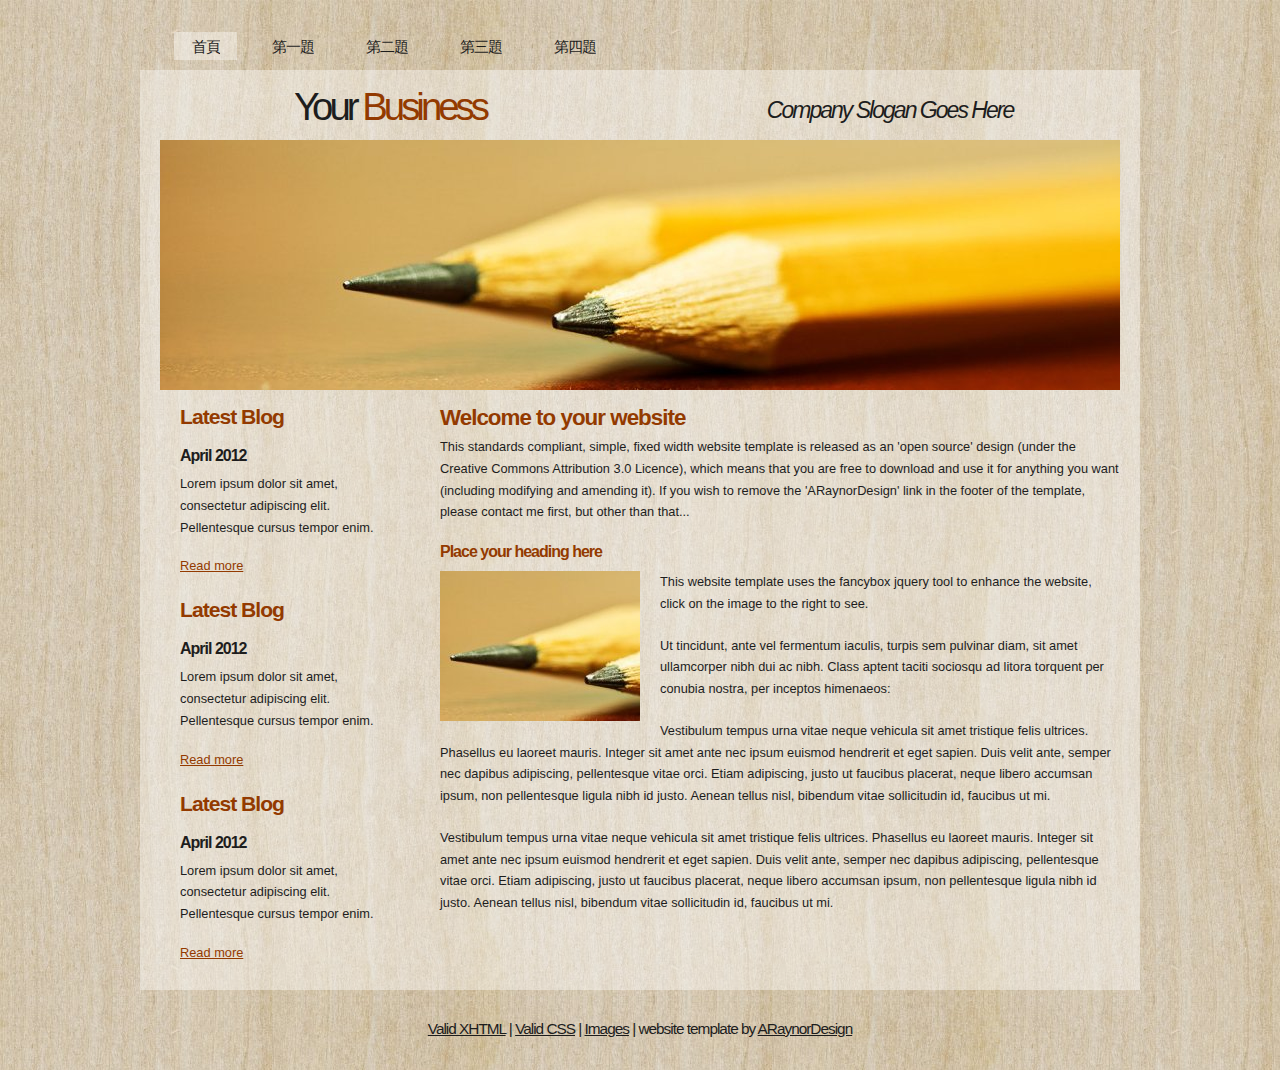
<file: index.html>
<!DOCTYPE html PUBLIC "-//W3C//DTD XHTML 1.1//EN" "http://www.w3.org/TR/xhtml11/DTD/xhtml11.dtd">
<html xmlns="http://www.w3.org/1999/xhtml" xml:lang="en">

<head>
  <title>110570033陳姿惠</title>
  <meta name="description" content="free website template" />
  <meta name="keywords" content="enter your keywords here" />
  <meta http-equiv="content-type" content="text/html; charset=utf-8" />
  <link rel="stylesheet" type="text/css" href="css/style.css" />
  <script type="text/javascript" src="js/jquery.min.js"></script>
  <script type="text/javascript" src="js/jquery.easing.min.js"></script>
  <script type="text/javascript" src="js/jquery.lavalamp.min.js"></script>
  <script type="text/javascript">
    $(function() {
      $("#lava_menu").lavaLamp({
        fx: "backout",
        speed: 700
      });
    });
  </script>
    <script type="text/javascript" src="js/jquery.nivo.slider.pack.js"></script>
    <script type="text/javascript">
    $(window).load(function() {
        $('#slider').nivoSlider();
    });
    </script>

</head>

<body>
  <div id="main">	
	<div id="menubar">
      <ul class="lavaLampWithImage" id="lava_menu">
        <li class="current"><a href="index.html">首頁</a></li>
        <li><a href="a1.html">第一題</a></li>
        <li><a href="a2.html">第二題</a></li>
        <li><a href="a3.html">第三題</a></li>
        <li><a href="a4.html">第四題</a></li>
      </ul>
	</div><!--close menubar-->	    
	<div id="site_content">        	  
	  <div id="header"> 
        <div id="header_name"> 	  
          <h1>Your <span>Business</span></h1>
        </div><!--close header_name-->	
        <div id="header_slogan"> 		
	      <h2>Company Slogan Goes Here</h2>
		 </div><!--close header_slogan-->	
      </div><!--close header-->	
	  <div id="banner_image">
	    <div id="slider-wrapper">        
          <div id="slider" class="nivoSlider">
            <img src="images/slide1.jpg" alt="" />
            <img src="images/slide2.jpg" alt="" />
		  </div>
		</div><!--close slider-wrapper-->
	  </div><!--close banner_image-->			  
      <div id="content">
        <div class="content_item">
          <h1>Welcome to your website</h1>
          <p>This standards compliant, simple, fixed width website template is released as an 'open source' design (under the Creative Commons Attribution 3.0 Licence), which means that you are free to download and use it for anything you want (including modifying and amending it). If you wish to remove the 'ARaynorDesign' link in the footer of the template, please contact me first, but other than that...</p>
          <h3>Place your heading here</h3>
          <div style="width:200px; float:left; padding: 0px 20px 10px 0px;"><img alt="image" src="images/image.jpg" /></div>
          <p>This website template uses the fancybox jquery tool to enhance the website, click on the image to the right to see. </p>
          <p>Ut tincidunt, ante vel fermentum iaculis, turpis sem pulvinar diam, sit amet ullamcorper nibh dui ac nibh. Class aptent taciti sociosqu ad litora torquent per conubia nostra, per inceptos himenaeos:</p>
          <p>Vestibulum tempus urna vitae neque vehicula sit amet tristique felis ultrices. Phasellus eu laoreet mauris. Integer sit amet ante nec ipsum euismod hendrerit et eget sapien. Duis velit ante, semper nec dapibus adipiscing, pellentesque vitae orci. Etiam adipiscing, justo ut faucibus placerat, neque libero accumsan ipsum, non pellentesque ligula nibh id justo. Aenean tellus nisl, bibendum vitae sollicitudin id, faucibus ut mi.</p>
          <p>Vestibulum tempus urna vitae neque vehicula sit amet tristique felis ultrices. Phasellus eu laoreet mauris. Integer sit amet ante nec ipsum euismod hendrerit et eget sapien. Duis velit ante, semper nec dapibus adipiscing, pellentesque vitae orci. Etiam adipiscing, justo ut faucibus placerat, neque libero accumsan ipsum, non pellentesque ligula nibh id justo. Aenean tellus nisl, bibendum vitae sollicitudin id, faucibus ut mi.</p>
		</div><!--close content_item-->	
	      
		<div class="sidebar_container">   		  
		  <div class="sidebar">
            <div class="sidebar_item">
                <h2>Latest Blog</h2>
			    <h4>April 2012</h4>
                <p>Lorem ipsum dolor sit amet, consectetur adipiscing elit. Pellentesque cursus tempor enim.</p>
		          <a href="#">Read more</a>
              </div><!--close sidebar_item--> 
          </div><!--close sidebar-->     		
		  <div class="sidebar">
            <div class="sidebar_item">
              <h2>Latest Blog</h2>
		  	  <h4>April 2012</h4>
              <p>Lorem ipsum dolor sit amet, consectetur adipiscing elit. Pellentesque cursus tempor enim.</p>
		        <a href="#">Read more</a>
            </div><!--close sidebar_item--> 
          </div><!--close sidebar-->  
		  <div class="sidebar">
            <div class="sidebar_item">
              <h2>Latest Blog</h2>
			  <h4>April 2012</h4>
              <p>Lorem ipsum dolor sit amet, consectetur adipiscing elit. Pellentesque cursus tempor enim.</p>
		        <a href="#">Read more</a>
            </div><!--close sidebar_item--> 
          </div><!--close sidebar-->  
        </div><!--close sidebar_container-->	
       <br style="clear:both;" />
      </div><!--close content-->	
    </div><!--close site_content-->	
    <div id="footer">  
	  <div id="footer_content">
        <a href="http://validator.w3.org/check?uri=referer">Valid XHTML</a> | <a href="http://jigsaw.w3.org/css-validator/check/referer">Valid CSS</a> | <a href="http://fotogrph.com/">Images</a> | website template by <a href="http://www.araynordesign.co.uk">ARaynorDesign</a>
      </div><!--close footer_content-->	
    </div><!--close footer-->	
  </div><!--close main-->	
</body>
</html>
</file>
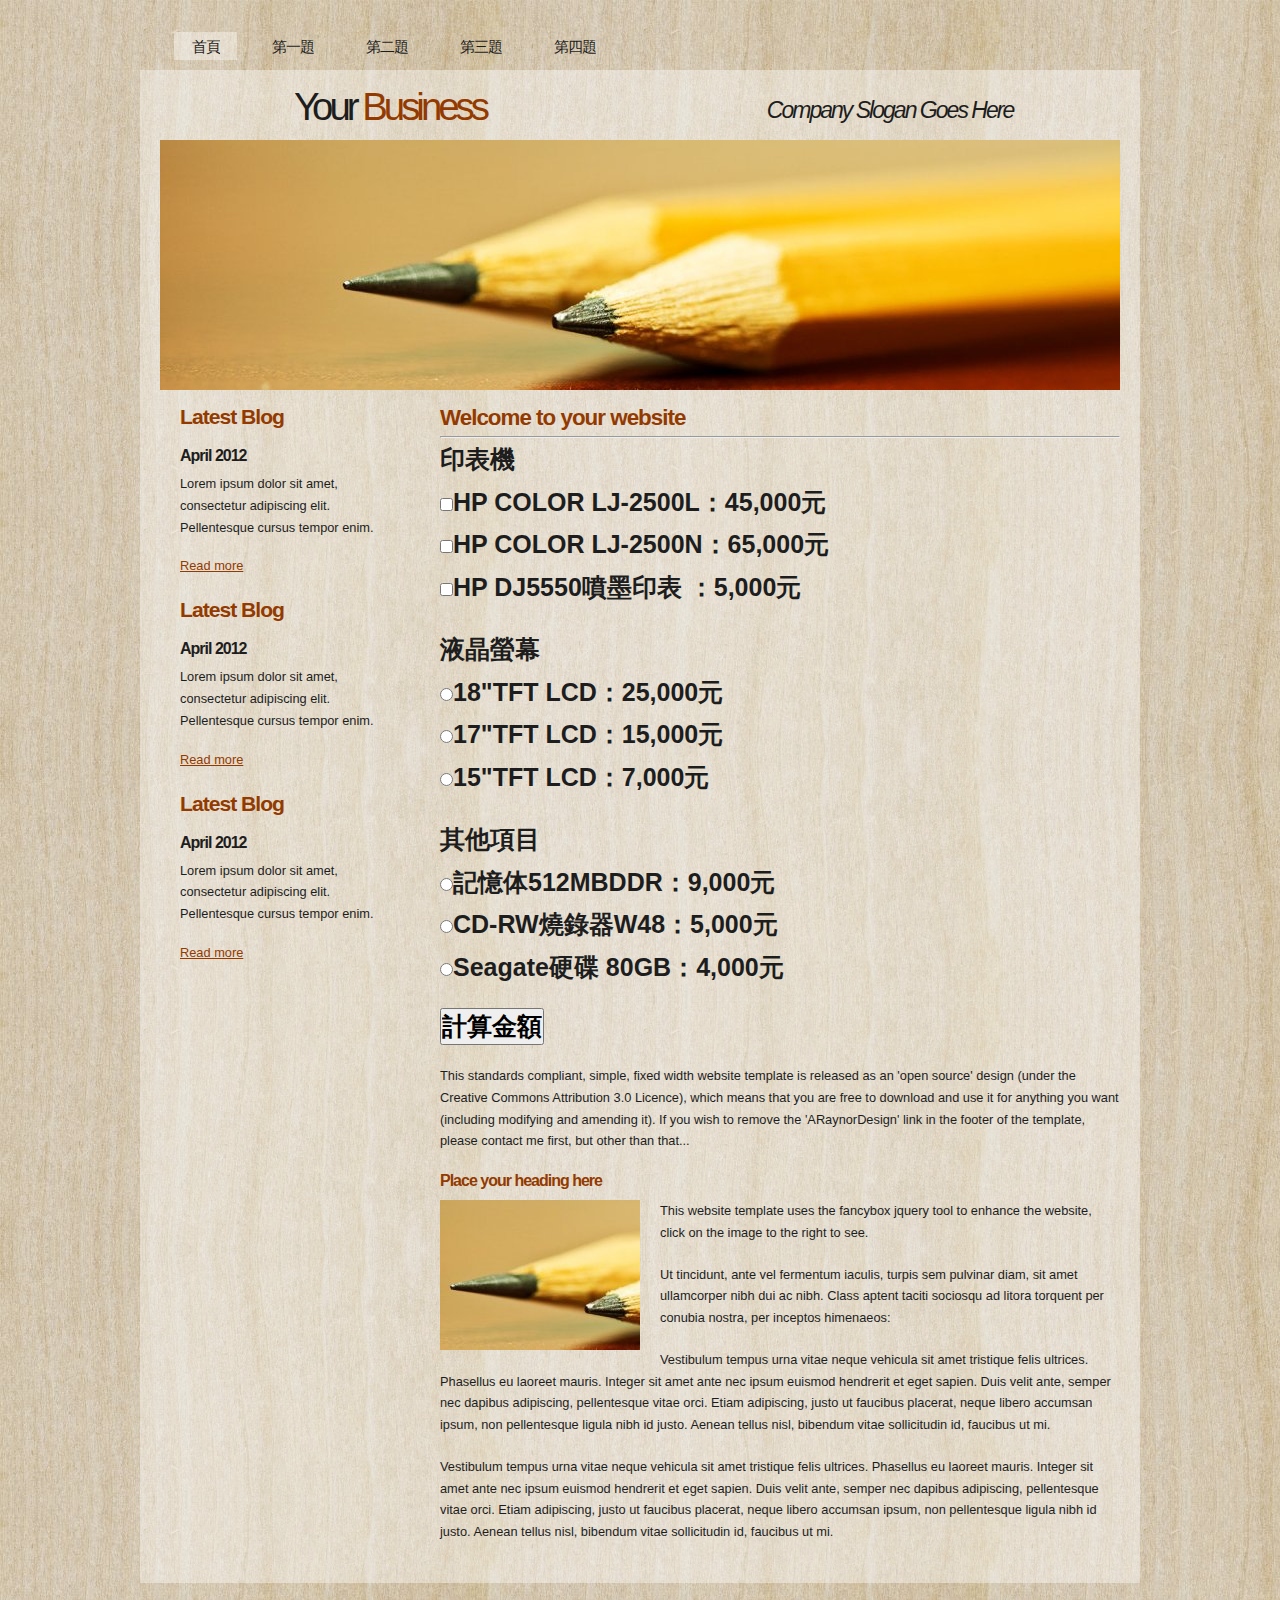
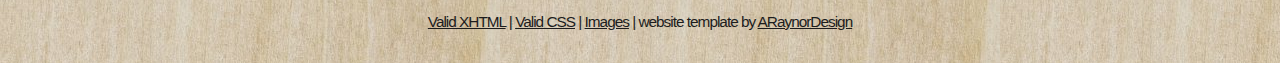
<file: a1.html>
<!DOCTYPE html PUBLIC "-//W3C//DTD XHTML 1.1//EN" "http://www.w3.org/TR/xhtml11/DTD/xhtml11.dtd">
<html xmlns="http://www.w3.org/1999/xhtml" xml:lang="en">

<head>
  <title>110570033陳姿惠</title>
  <meta name="description" content="free website template" />
  <meta name="keywords" content="enter your keywords here" />
  <meta http-equiv="content-type" content="text/html; charset=utf-8" />
  <link rel="stylesheet" type="text/css" href="css/style.css" />

  <link rel="stylesheet" type="text/css" href="css/mystyle.css" />



  <script type="text/javascript" src="js/jquery.min.js"></script>
  <script type="text/javascript" src="js/jquery.easing.min.js"></script>
  <script type="text/javascript" src="js/jquery.lavalamp.min.js"></script>
  <script type="text/javascript">
    $(function() {
      $("#lava_menu").lavaLamp({
        fx: "backout",
        speed: 700
      });
    });
  </script>
    <script type="text/javascript" src="js/jquery.nivo.slider.pack.js"></script>
    <script type="text/javascript">
    $(window).load(function() {
        $('#slider').nivoSlider();
    });
    </script>

    <script>
      function show()
      {
       money=0;
       //複選
       if(c1.checked==true)
       {
        money += 45000;
       }
       if(c2.checked==true)
       {
        money += 65000;
       }
       if(c3.checked==true)
       {
        money += 5000;
       }
       //單選1
       if(r1.checked==true)
       {
        money+=25000;
       }
       else if(r2.checked==true)
       {
        money+=15000;
       }
       else if(r3.checked==true)
       {
        money+=7000;
       }
       //單選2
       if(o1.checked==true)
       {
        money+=9000;
       }
       else if(o2.checked==true)
       {
        money+=5000;
       }
       else if(o3.checked==true)
       {
        money+=4000;
       }
       //輸出
       alert("購買金額是："+ money +"元")
      }
    </script>

</head>

<body>
  <div id="main">	
	<div id="menubar">
      <ul class="lavaLampWithImage" id="lava_menu">
        <li class="current"><a href="index.html">首頁</a></li>
        <li><a href="a1.html">第一題</a></li>
        <li><a href="a2.html">第二題</a></li>
        <li><a href="a3.html">第三題</a></li>
        <li><a href="a4.html">第四題</a></li>
      </ul>
	</div><!--close menubar-->	    
	<div id="site_content">        	  
	  <div id="header"> 
        <div id="header_name"> 	  
          <h1>Your <span>Business</span></h1>
        </div><!--close header_name-->	
        <div id="header_slogan"> 		
	      <h2>Company Slogan Goes Here</h2>
		 </div><!--close header_slogan-->	
      </div><!--close header-->	
	  <div id="banner_image">
	    <div id="slider-wrapper">        
          <div id="slider" class="nivoSlider">
            <img src="images/slide1.jpg" alt="" />
            <img src="images/slide2.jpg" alt="" />
		  </div>
		</div><!--close slider-wrapper-->
	  </div><!--close banner_image-->			  
      <div id="content">
        <div class="content_item">
          <h1>Welcome to your website</h1>
          <hr>
          <p class="s1">
            印表機<br>
            <input id="c1" type="checkbox">HP COLOR LJ-2500L：45,000元<br>
            <input id="c2" type="checkbox">HP COLOR LJ-2500N：65,000元<br>
            <input id="c3" type="checkbox">HP DJ5550噴墨印表 ：5,000元<br>
          </p>

          <p class="s1">
            液晶螢幕<br>
            <input name="lcd" id="r1" type="radio">18"TFT LCD：25,000元<br>
            <input name="lcd" id="r2" type="radio">17"TFT LCD：15,000元<br>
            <input name="lcd" id="r3" type="radio">15"TFT LCD：7,000元<br>
          </p>

          <p class="s1">
            其他項目<br>
            <input name="other" id="o1" type="radio">記憶体512MBDDR：9,000元<br>
            <input name="other" id="o2" type="radio">CD-RW燒錄器W48：5,000元<br>
            <input name="other" id="o3" type="radio">Seagate硬碟 80GB：4,000元<br>
          </p>

          <p>
            <input onclick="show()" class="s1" type="button" value="計算金額">
          </p>



          <p>This standards compliant, simple, fixed width website template is released as an 'open source' design (under the Creative Commons Attribution 3.0 Licence), which means that you are free to download and use it for anything you want (including modifying and amending it). If you wish to remove the 'ARaynorDesign' link in the footer of the template, please contact me first, but other than that...</p>
          <h3>Place your heading here</h3>
          <div style="width:200px; float:left; padding: 0px 20px 10px 0px;"><img alt="image" src="images/image.jpg" /></div>
          <p>This website template uses the fancybox jquery tool to enhance the website, click on the image to the right to see. </p>
          <p>Ut tincidunt, ante vel fermentum iaculis, turpis sem pulvinar diam, sit amet ullamcorper nibh dui ac nibh. Class aptent taciti sociosqu ad litora torquent per conubia nostra, per inceptos himenaeos:</p>
          <p>Vestibulum tempus urna vitae neque vehicula sit amet tristique felis ultrices. Phasellus eu laoreet mauris. Integer sit amet ante nec ipsum euismod hendrerit et eget sapien. Duis velit ante, semper nec dapibus adipiscing, pellentesque vitae orci. Etiam adipiscing, justo ut faucibus placerat, neque libero accumsan ipsum, non pellentesque ligula nibh id justo. Aenean tellus nisl, bibendum vitae sollicitudin id, faucibus ut mi.</p>
          <p>Vestibulum tempus urna vitae neque vehicula sit amet tristique felis ultrices. Phasellus eu laoreet mauris. Integer sit amet ante nec ipsum euismod hendrerit et eget sapien. Duis velit ante, semper nec dapibus adipiscing, pellentesque vitae orci. Etiam adipiscing, justo ut faucibus placerat, neque libero accumsan ipsum, non pellentesque ligula nibh id justo. Aenean tellus nisl, bibendum vitae sollicitudin id, faucibus ut mi.</p>
		</div><!--close content_item-->	
	      
		<div class="sidebar_container">   		  
		  <div class="sidebar">
            <div class="sidebar_item">
                <h2>Latest Blog</h2>
			    <h4>April 2012</h4>
                <p>Lorem ipsum dolor sit amet, consectetur adipiscing elit. Pellentesque cursus tempor enim.</p>
		          <a href="#">Read more</a>
              </div><!--close sidebar_item--> 
          </div><!--close sidebar-->     		
		  <div class="sidebar">
            <div class="sidebar_item">
              <h2>Latest Blog</h2>
		  	  <h4>April 2012</h4>
              <p>Lorem ipsum dolor sit amet, consectetur adipiscing elit. Pellentesque cursus tempor enim.</p>
		        <a href="#">Read more</a>
            </div><!--close sidebar_item--> 
          </div><!--close sidebar-->  
		  <div class="sidebar">
            <div class="sidebar_item">
              <h2>Latest Blog</h2>
			  <h4>April 2012</h4>
              <p>Lorem ipsum dolor sit amet, consectetur adipiscing elit. Pellentesque cursus tempor enim.</p>
		        <a href="#">Read more</a>
            </div><!--close sidebar_item--> 
          </div><!--close sidebar-->  
        </div><!--close sidebar_container-->	
       <br style="clear:both;" />
      </div><!--close content-->	
    </div><!--close site_content-->	
    <div id="footer">  
	  <div id="footer_content">
        <a href="http://validator.w3.org/check?uri=referer">Valid XHTML</a> | <a href="http://jigsaw.w3.org/css-validator/check/referer">Valid CSS</a> | <a href="http://fotogrph.com/">Images</a> | website template by <a href="http://www.araynordesign.co.uk">ARaynorDesign</a>
      </div><!--close footer_content-->	
    </div><!--close footer-->	
  </div><!--close main-->	
</body>
</html>
</file>
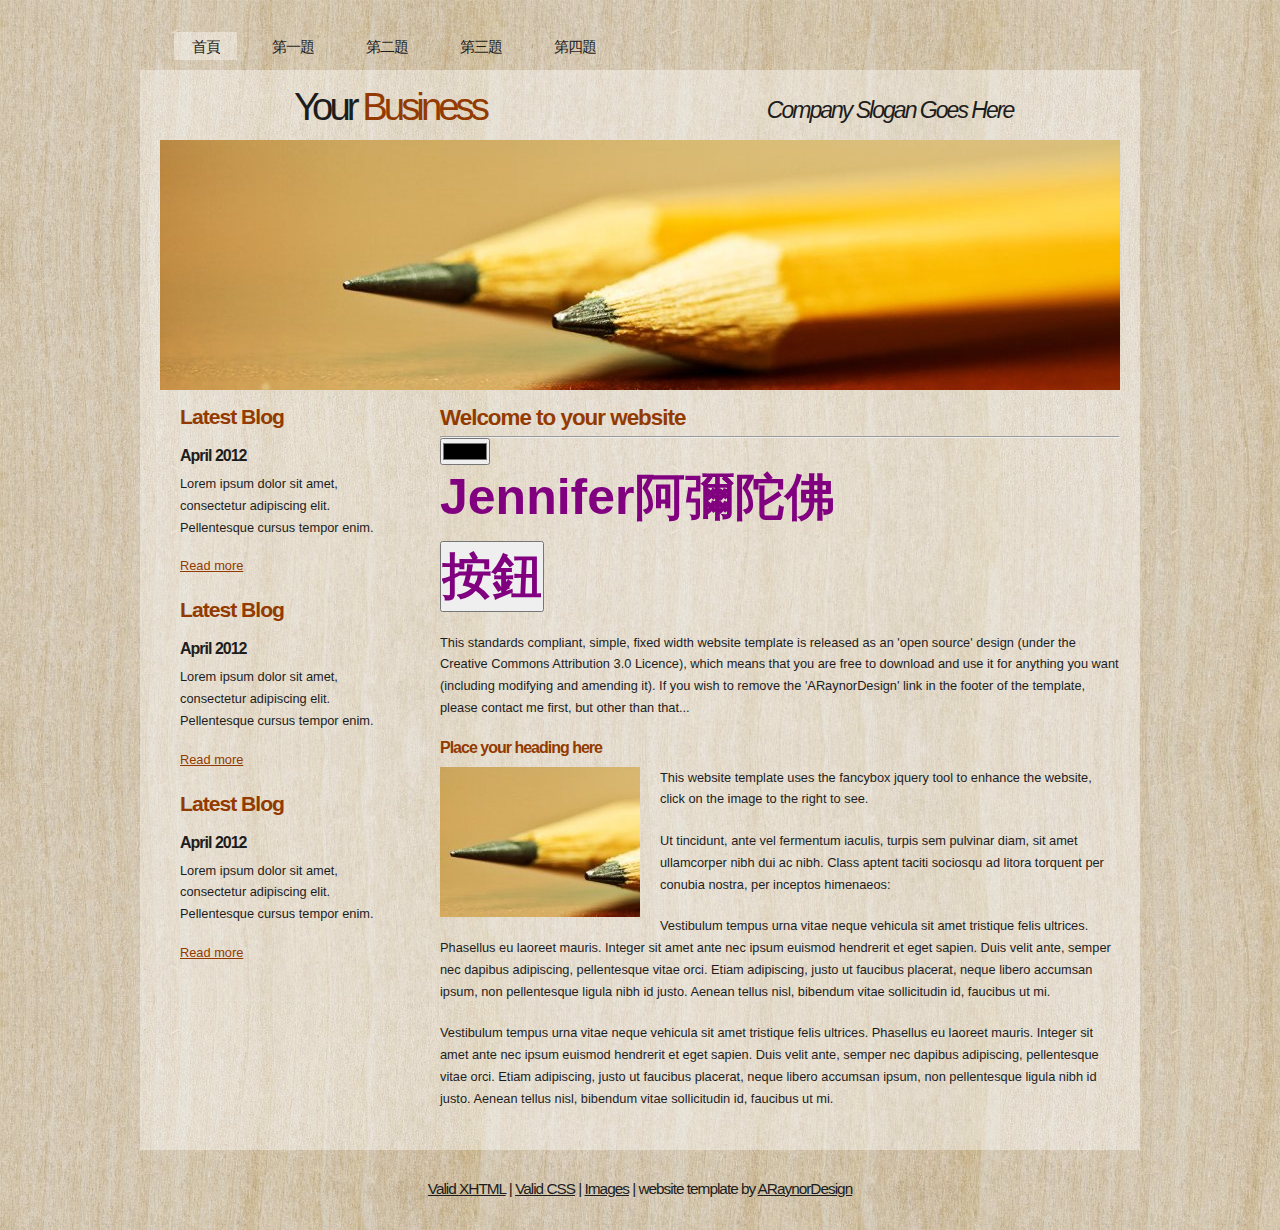
<file: a2.html>
<!DOCTYPE html PUBLIC "-//W3C//DTD XHTML 1.1//EN" "http://www.w3.org/TR/xhtml11/DTD/xhtml11.dtd">
<html xmlns="http://www.w3.org/1999/xhtml" xml:lang="en">

<head>
  <title>110570033陳姿惠</title>
  <meta name="description" content="free website template" />
  <meta name="keywords" content="enter your keywords here" />
  <meta http-equiv="content-type" content="text/html; charset=utf-8" />
  <link rel="stylesheet" type="text/css" href="css/style.css" />
  <link rel="stylesheet" type="text/css" href="css/mystyle.css" />




  <script type="text/javascript" src="js/jquery.min.js"></script>
  <script type="text/javascript" src="js/jquery.easing.min.js"></script>
  <script type="text/javascript" src="js/jquery.lavalamp.min.js"></script>
  <script type="text/javascript">
    $(function() {
      $("#lava_menu").lavaLamp({
        fx: "backout",
        speed: 700
      });
    });
  </script>
    <script type="text/javascript" src="js/jquery.nivo.slider.pack.js"></script>
    <script type="text/javascript">
    $(window).load(function() {
        $('#slider').nivoSlider();
    });
    </script>

    <script>
      function show()
      {
        //alert(c1.value)
        document.getElementById("t1").style.backgroundColor = c1.value;
        //document.getElementById("b1").style.backgroundColor = c1.value;
        b1.style.backgroundColor=c1.value;
      }
    </script>

</head>

<body>
  <div id="main">	
	<div id="menubar">
      <ul class="lavaLampWithImage" id="lava_menu">
        <li class="current"><a href="index.html">首頁</a></li>
        <li><a href="a1.html">第一題</a></li>
        <li><a href="a2.html">第二題</a></li>
        <li><a href="a3.html">第三題</a></li>
        <li><a href="a4.html">第四題</a></li>
      </ul>
	</div><!--close menubar-->	    
	<div id="site_content">        	  
	  <div id="header"> 
        <div id="header_name"> 	  
          <h1>Your <span>Business</span></h1>
        </div><!--close header_name-->	
        <div id="header_slogan"> 		
	      <h2>Company Slogan Goes Here</h2>
		 </div><!--close header_slogan-->	
      </div><!--close header-->	
	  <div id="banner_image">
	    <div id="slider-wrapper">        
          <div id="slider" class="nivoSlider">
            <img src="images/slide1.jpg" alt="" />
            <img src="images/slide2.jpg" alt="" />
		  </div>
		</div><!--close slider-wrapper-->
	  </div><!--close banner_image-->			  
      <div id="content">
        <div class="content_item">
          <h1>Welcome to your website</h1>
          <hr>
          <p>
            <input id="c1" onchange="show()" type="color">
          </p>
          <p>
            <label id="t1" class="s2">Jennifer阿彌陀佛</label>
          </p>
          <p>
            <input id="b1" class="s2" type="button" value="按鈕">
          </p>


          <p>This standards compliant, simple, fixed width website template is released as an 'open source' design (under the Creative Commons Attribution 3.0 Licence), which means that you are free to download and use it for anything you want (including modifying and amending it). If you wish to remove the 'ARaynorDesign' link in the footer of the template, please contact me first, but other than that...</p>
          <h3>Place your heading here</h3>
          <div style="width:200px; float:left; padding: 0px 20px 10px 0px;"><img alt="image" src="images/image.jpg" /></div>
          <p>This website template uses the fancybox jquery tool to enhance the website, click on the image to the right to see. </p>
          <p>Ut tincidunt, ante vel fermentum iaculis, turpis sem pulvinar diam, sit amet ullamcorper nibh dui ac nibh. Class aptent taciti sociosqu ad litora torquent per conubia nostra, per inceptos himenaeos:</p>
          <p>Vestibulum tempus urna vitae neque vehicula sit amet tristique felis ultrices. Phasellus eu laoreet mauris. Integer sit amet ante nec ipsum euismod hendrerit et eget sapien. Duis velit ante, semper nec dapibus adipiscing, pellentesque vitae orci. Etiam adipiscing, justo ut faucibus placerat, neque libero accumsan ipsum, non pellentesque ligula nibh id justo. Aenean tellus nisl, bibendum vitae sollicitudin id, faucibus ut mi.</p>
          <p>Vestibulum tempus urna vitae neque vehicula sit amet tristique felis ultrices. Phasellus eu laoreet mauris. Integer sit amet ante nec ipsum euismod hendrerit et eget sapien. Duis velit ante, semper nec dapibus adipiscing, pellentesque vitae orci. Etiam adipiscing, justo ut faucibus placerat, neque libero accumsan ipsum, non pellentesque ligula nibh id justo. Aenean tellus nisl, bibendum vitae sollicitudin id, faucibus ut mi.</p>
		</div><!--close content_item-->	
	      
		<div class="sidebar_container">   		  
		  <div class="sidebar">
            <div class="sidebar_item">
                <h2>Latest Blog</h2>
			    <h4>April 2012</h4>
                <p>Lorem ipsum dolor sit amet, consectetur adipiscing elit. Pellentesque cursus tempor enim.</p>
		          <a href="#">Read more</a>
              </div><!--close sidebar_item--> 
          </div><!--close sidebar-->     		
		  <div class="sidebar">
            <div class="sidebar_item">
              <h2>Latest Blog</h2>
		  	  <h4>April 2012</h4>
              <p>Lorem ipsum dolor sit amet, consectetur adipiscing elit. Pellentesque cursus tempor enim.</p>
		        <a href="#">Read more</a>
            </div><!--close sidebar_item--> 
          </div><!--close sidebar-->  
		  <div class="sidebar">
            <div class="sidebar_item">
              <h2>Latest Blog</h2>
			  <h4>April 2012</h4>
              <p>Lorem ipsum dolor sit amet, consectetur adipiscing elit. Pellentesque cursus tempor enim.</p>
		        <a href="#">Read more</a>
            </div><!--close sidebar_item--> 
          </div><!--close sidebar-->  
        </div><!--close sidebar_container-->	
       <br style="clear:both;" />
      </div><!--close content-->	
    </div><!--close site_content-->	
    <div id="footer">  
	  <div id="footer_content">
        <a href="http://validator.w3.org/check?uri=referer">Valid XHTML</a> | <a href="http://jigsaw.w3.org/css-validator/check/referer">Valid CSS</a> | <a href="http://fotogrph.com/">Images</a> | website template by <a href="http://www.araynordesign.co.uk">ARaynorDesign</a>
      </div><!--close footer_content-->	
    </div><!--close footer-->	
  </div><!--close main-->	
</body>
</html>
</file>
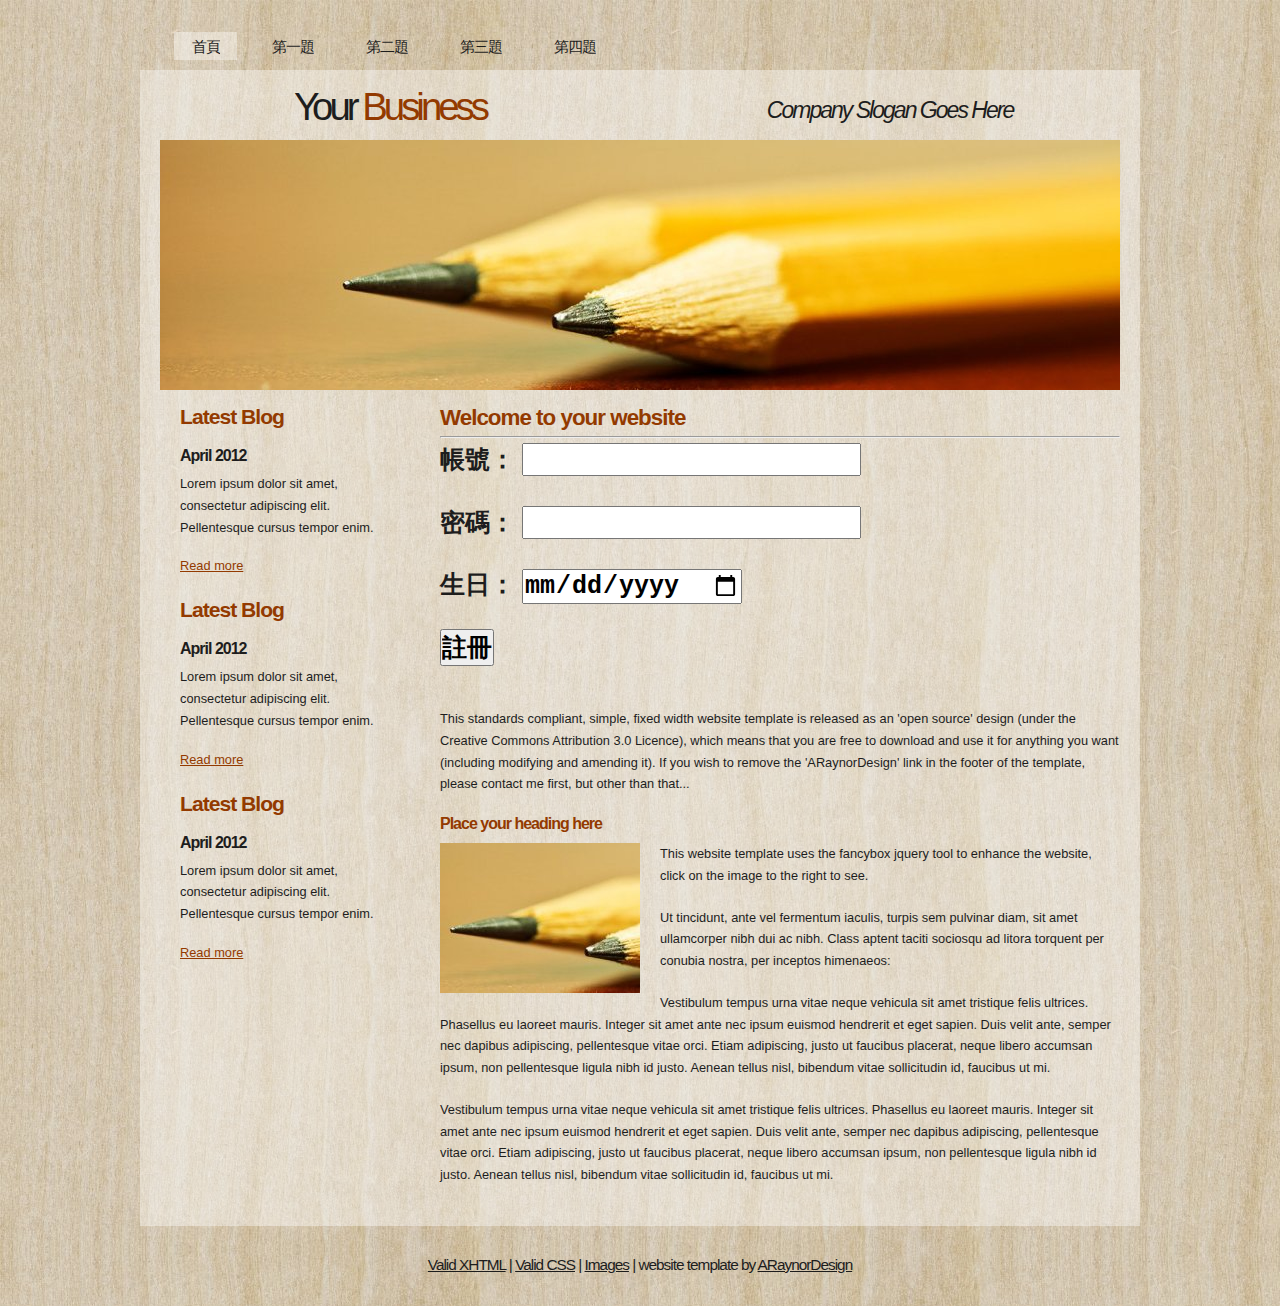
<file: a3.html>
<!DOCTYPE html PUBLIC "-//W3C//DTD XHTML 1.1//EN" "http://www.w3.org/TR/xhtml11/DTD/xhtml11.dtd">
<html xmlns="http://www.w3.org/1999/xhtml" xml:lang="en">

<head>
  <title>110570033陳姿惠</title>
  <meta name="description" content="free website template" />
  <meta name="keywords" content="enter your keywords here" />
  <meta http-equiv="content-type" content="text/html; charset=utf-8" />
  <link rel="stylesheet" type="text/css" href="css/style.css" />
  <link rel="stylesheet" type="text/css" href="css/mystyle.css" />


  <script type="text/javascript" src="js/jquery.min.js"></script>
  <script type="text/javascript" src="js/jquery.easing.min.js"></script>
  <script type="text/javascript" src="js/jquery.lavalamp.min.js"></script>
  <script type="text/javascript">
    $(function() {
      $("#lava_menu").lavaLamp({
        fx: "backout",
        speed: 700
      });
    });
  </script>
    <script type="text/javascript" src="js/jquery.nivo.slider.pack.js"></script>
    <script type="text/javascript">
    $(window).load(function() {
        $('#slider').nivoSlider();
    });
    </script>

    <script>
      function show()
      {
        a1=t1.value;
        a2=t2.value;
        a3=t3.value;
        document.getElementById("p1").innerHTML = "你的帳號是" + a1 + "，密碼是" + a2 + "，生日是" + a3
      }
    </script>

</head>

<body>
  <div id="main">	
	<div id="menubar">
      <ul class="lavaLampWithImage" id="lava_menu">
        <li class="current"><a href="index.html">首頁</a></li>
        <li><a href="a1.html">第一題</a></li>
        <li><a href="a2.html">第二題</a></li>
        <li><a href="a3.html">第三題</a></li>
        <li><a href="a4.html">第四題</a></li>
      </ul>
	</div><!--close menubar-->	    
	<div id="site_content">        	  
	  <div id="header"> 
        <div id="header_name"> 	  
          <h1>Your <span>Business</span></h1>
        </div><!--close header_name-->	
        <div id="header_slogan"> 		
	      <h2>Company Slogan Goes Here</h2>
		 </div><!--close header_slogan-->	
      </div><!--close header-->	
	  <div id="banner_image">
	    <div id="slider-wrapper">        
          <div id="slider" class="nivoSlider">
            <img src="images/slide1.jpg" alt="" />
            <img src="images/slide2.jpg" alt="" />
		  </div>
		</div><!--close slider-wrapper-->
	  </div><!--close banner_image-->			  
      <div id="content">
        <div class="content_item">
          <h1>Welcome to your website</h1>
          <hr>
          <p class="s1">
            帳號：
            <input class="s1" type="text" id="t1">
          </p>

          <p class="s1">
            密碼：
            <input class="s1" type="password" id="t2">
          </p>

          <p class="s1">
            生日：
            <input class="s1" type="date" id="t3">
          </p>
          
          <p class="s1">
            <input  class="s1" onclick="show()" type="button" value="註冊">
          </p>
          
          <p id="p1" class="s1">

          </p>

          <p>This standards compliant, simple, fixed width website template is released as an 'open source' design (under the Creative Commons Attribution 3.0 Licence), which means that you are free to download and use it for anything you want (including modifying and amending it). If you wish to remove the 'ARaynorDesign' link in the footer of the template, please contact me first, but other than that...</p>
          <h3>Place your heading here</h3>
          <div style="width:200px; float:left; padding: 0px 20px 10px 0px;"><img alt="image" src="images/image.jpg" /></div>
          <p>This website template uses the fancybox jquery tool to enhance the website, click on the image to the right to see. </p>
          <p>Ut tincidunt, ante vel fermentum iaculis, turpis sem pulvinar diam, sit amet ullamcorper nibh dui ac nibh. Class aptent taciti sociosqu ad litora torquent per conubia nostra, per inceptos himenaeos:</p>
          <p>Vestibulum tempus urna vitae neque vehicula sit amet tristique felis ultrices. Phasellus eu laoreet mauris. Integer sit amet ante nec ipsum euismod hendrerit et eget sapien. Duis velit ante, semper nec dapibus adipiscing, pellentesque vitae orci. Etiam adipiscing, justo ut faucibus placerat, neque libero accumsan ipsum, non pellentesque ligula nibh id justo. Aenean tellus nisl, bibendum vitae sollicitudin id, faucibus ut mi.</p>
          <p>Vestibulum tempus urna vitae neque vehicula sit amet tristique felis ultrices. Phasellus eu laoreet mauris. Integer sit amet ante nec ipsum euismod hendrerit et eget sapien. Duis velit ante, semper nec dapibus adipiscing, pellentesque vitae orci. Etiam adipiscing, justo ut faucibus placerat, neque libero accumsan ipsum, non pellentesque ligula nibh id justo. Aenean tellus nisl, bibendum vitae sollicitudin id, faucibus ut mi.</p>
		</div><!--close content_item-->	
	      
		<div class="sidebar_container">   		  
		  <div class="sidebar">
            <div class="sidebar_item">
                <h2>Latest Blog</h2>
			    <h4>April 2012</h4>
                <p>Lorem ipsum dolor sit amet, consectetur adipiscing elit. Pellentesque cursus tempor enim.</p>
		          <a href="#">Read more</a>
              </div><!--close sidebar_item--> 
          </div><!--close sidebar-->     		
		  <div class="sidebar">
            <div class="sidebar_item">
              <h2>Latest Blog</h2>
		  	  <h4>April 2012</h4>
              <p>Lorem ipsum dolor sit amet, consectetur adipiscing elit. Pellentesque cursus tempor enim.</p>
		        <a href="#">Read more</a>
            </div><!--close sidebar_item--> 
          </div><!--close sidebar-->  
		  <div class="sidebar">
            <div class="sidebar_item">
              <h2>Latest Blog</h2>
			  <h4>April 2012</h4>
              <p>Lorem ipsum dolor sit amet, consectetur adipiscing elit. Pellentesque cursus tempor enim.</p>
		        <a href="#">Read more</a>
            </div><!--close sidebar_item--> 
          </div><!--close sidebar-->  
        </div><!--close sidebar_container-->	
       <br style="clear:both;" />
      </div><!--close content-->	
    </div><!--close site_content-->	
    <div id="footer">  
	  <div id="footer_content">
        <a href="http://validator.w3.org/check?uri=referer">Valid XHTML</a> | <a href="http://jigsaw.w3.org/css-validator/check/referer">Valid CSS</a> | <a href="http://fotogrph.com/">Images</a> | website template by <a href="http://www.araynordesign.co.uk">ARaynorDesign</a>
      </div><!--close footer_content-->	
    </div><!--close footer-->	
  </div><!--close main-->	
</body>
</html>
</file>
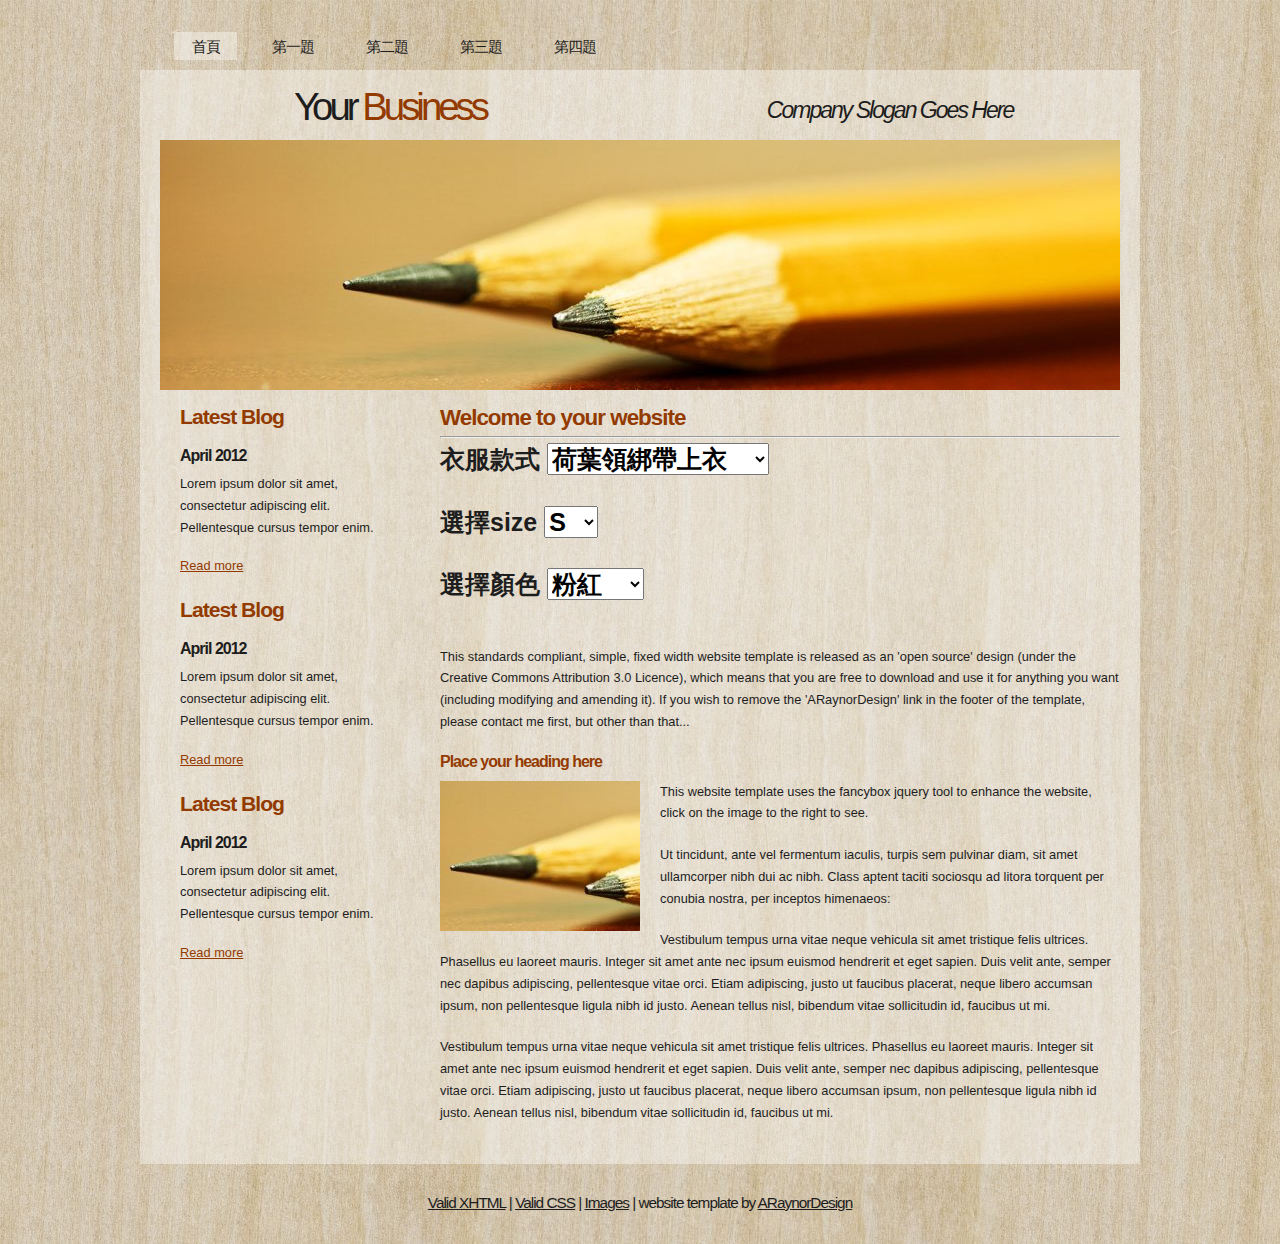
<file: a4.html>
<!DOCTYPE html PUBLIC "-//W3C//DTD XHTML 1.1//EN" "http://www.w3.org/TR/xhtml11/DTD/xhtml11.dtd">
<html xmlns="http://www.w3.org/1999/xhtml" xml:lang="en">

<head>
  <title>110570033陳姿惠</title>
  <meta name="description" content="free website template" />
  <meta name="keywords" content="enter your keywords here" />
  <meta http-equiv="content-type" content="text/html; charset=utf-8" />
  <link rel="stylesheet" type="text/css" href="css/style.css" />

  <link rel="stylesheet" type="text/css" href="css/mystyle.css" />

  <script type="text/javascript" src="js/jquery.min.js"></script>
  <script type="text/javascript" src="js/jquery.easing.min.js"></script>
  <script type="text/javascript" src="js/jquery.lavalamp.min.js"></script>
  <script type="text/javascript">
    $(function() {
      $("#lava_menu").lavaLamp({
        fx: "backout",
        speed: 700
      });
    });
  </script>
    <script type="text/javascript" src="js/jquery.nivo.slider.pack.js"></script>
    <script type="text/javascript">
    $(window).load(function() {
        $('#slider').nivoSlider();
    });
    </script>
    <script>
        function show()
        {
            a1=s1.value;
            a2=s2.value;
            a3=s3.value;
            document.getElementById("p1").innerHTML="你選擇的衣服是：" + a1 + "，" + a2 + "，" + a3
        }
    </script>

</head>

<body>
  <div id="main">	
	<div id="menubar">
      <ul class="lavaLampWithImage" id="lava_menu">
        <li class="current"><a href="index.html">首頁</a></li>
        <li><a href="a1.html">第一題</a></li>
        <li><a href="a2.html">第二題</a></li>
        <li><a href="a3.html">第三題</a></li>
        <li><a href="a4.html">第四題</a></li>
      </ul>
	</div><!--close menubar-->	    
	<div id="site_content">        	  
	  <div id="header"> 
        <div id="header_name"> 	  
          <h1>Your <span>Business</span></h1>
        </div><!--close header_name-->	
        <div id="header_slogan"> 		
	      <h2>Company Slogan Goes Here</h2>
		 </div><!--close header_slogan-->	
      </div><!--close header-->	
	  <div id="banner_image">
	    <div id="slider-wrapper">        
          <div id="slider" class="nivoSlider">
            <img src="images/slide1.jpg" alt="" />
            <img src="images/slide2.jpg" alt="" />
		  </div>
		</div><!--close slider-wrapper-->
	  </div><!--close banner_image-->			  
      <div id="content">
        <div class="content_item">
          <h1>Welcome to your website</h1>
          <hr>
          <p class="s1">
            衣服款式
            <select id="s1" onchange="show()" class="s1">
                <option>荷葉領綁帶上衣</option>
                <option>棉麻條紋長版襯衫</option>
                <option>快乾棉圓領T恤</option>
                <option>純棉蝴蝶結短褲</option>
            </select>
          </p>
          <p class="s1">
            選擇size
            <select id="s2" onchange="show()" class="s1">
                <option>S</option>
                <option>M</option>
                <option>L</option>
                <option>XL</option>
            </select>
          </p>
          <p class="s1">
            選擇顏色
            <select id="s3" onchange="show()" class="s1">
                <option>粉紅</option>
                <option>淺藍色</option>
                <option>淺黃色</option>
                <option>黑色</option>
            </select>
          </p>
          <p id="p1" class="s1">
            
          </p>

          <p>This standards compliant, simple, fixed width website template is released as an 'open source' design (under the Creative Commons Attribution 3.0 Licence), which means that you are free to download and use it for anything you want (including modifying and amending it). If you wish to remove the 'ARaynorDesign' link in the footer of the template, please contact me first, but other than that...</p>
          <h3>Place your heading here</h3>
          <div style="width:200px; float:left; padding: 0px 20px 10px 0px;"><img alt="image" src="images/image.jpg" /></div>
          <p>This website template uses the fancybox jquery tool to enhance the website, click on the image to the right to see. </p>
          <p>Ut tincidunt, ante vel fermentum iaculis, turpis sem pulvinar diam, sit amet ullamcorper nibh dui ac nibh. Class aptent taciti sociosqu ad litora torquent per conubia nostra, per inceptos himenaeos:</p>
          <p>Vestibulum tempus urna vitae neque vehicula sit amet tristique felis ultrices. Phasellus eu laoreet mauris. Integer sit amet ante nec ipsum euismod hendrerit et eget sapien. Duis velit ante, semper nec dapibus adipiscing, pellentesque vitae orci. Etiam adipiscing, justo ut faucibus placerat, neque libero accumsan ipsum, non pellentesque ligula nibh id justo. Aenean tellus nisl, bibendum vitae sollicitudin id, faucibus ut mi.</p>
          <p>Vestibulum tempus urna vitae neque vehicula sit amet tristique felis ultrices. Phasellus eu laoreet mauris. Integer sit amet ante nec ipsum euismod hendrerit et eget sapien. Duis velit ante, semper nec dapibus adipiscing, pellentesque vitae orci. Etiam adipiscing, justo ut faucibus placerat, neque libero accumsan ipsum, non pellentesque ligula nibh id justo. Aenean tellus nisl, bibendum vitae sollicitudin id, faucibus ut mi.</p>
		</div><!--close content_item-->	
	      
		<div class="sidebar_container">   		  
		  <div class="sidebar">
            <div class="sidebar_item">
                <h2>Latest Blog</h2>
			    <h4>April 2012</h4>
                <p>Lorem ipsum dolor sit amet, consectetur adipiscing elit. Pellentesque cursus tempor enim.</p>
		          <a href="#">Read more</a>
              </div><!--close sidebar_item--> 
          </div><!--close sidebar-->     		
		  <div class="sidebar">
            <div class="sidebar_item">
              <h2>Latest Blog</h2>
		  	  <h4>April 2012</h4>
              <p>Lorem ipsum dolor sit amet, consectetur adipiscing elit. Pellentesque cursus tempor enim.</p>
		        <a href="#">Read more</a>
            </div><!--close sidebar_item--> 
          </div><!--close sidebar-->  
		  <div class="sidebar">
            <div class="sidebar_item">
              <h2>Latest Blog</h2>
			  <h4>April 2012</h4>
              <p>Lorem ipsum dolor sit amet, consectetur adipiscing elit. Pellentesque cursus tempor enim.</p>
		        <a href="#">Read more</a>
            </div><!--close sidebar_item--> 
          </div><!--close sidebar-->  
        </div><!--close sidebar_container-->	
       <br style="clear:both;" />
      </div><!--close content-->	
    </div><!--close site_content-->	
    <div id="footer">  
	  <div id="footer_content">
        <a href="http://validator.w3.org/check?uri=referer">Valid XHTML</a> | <a href="http://jigsaw.w3.org/css-validator/check/referer">Valid CSS</a> | <a href="http://fotogrph.com/">Images</a> | website template by <a href="http://www.araynordesign.co.uk">ARaynorDesign</a>
      </div><!--close footer_content-->	
    </div><!--close footer-->	
  </div><!--close main-->	
</body>
</html>
</file>
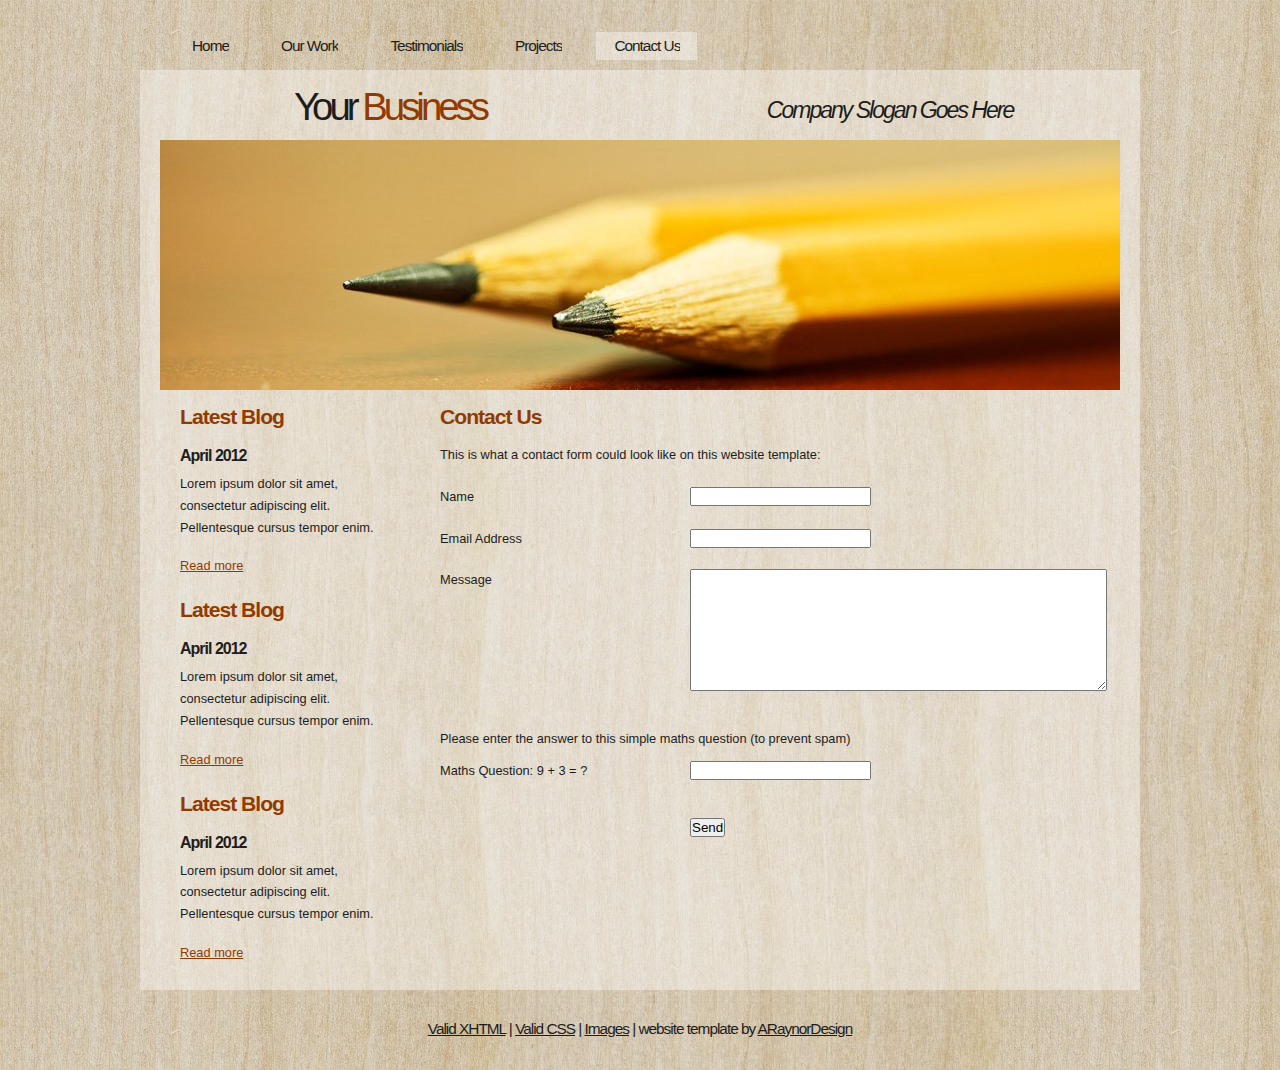
<file: contact.html>
<!DOCTYPE html PUBLIC "-//W3C//DTD XHTML 1.1//EN" "http://www.w3.org/TR/xhtml11/DTD/xhtml11.dtd">
<html xmlns="http://www.w3.org/1999/xhtml" xml:lang="en">

<head>
  <title>ARaynorDesign Template</title>
  <meta name="description" content="free website template" />
  <meta name="keywords" content="enter your keywords here" />
  <meta http-equiv="content-type" content="text/html; charset=utf-8" />
  <link rel="stylesheet" type="text/css" href="css/style.css" />
  <script type="text/javascript" src="js/jquery.min.js"></script>
  <script type="text/javascript" src="js/jquery.easing.min.js"></script>
  <script type="text/javascript" src="js/jquery.lavalamp.min.js"></script>
  <script type="text/javascript">
    $(function() {
      $("#lava_menu").lavaLamp({
        fx: "backout",
        speed: 700
      });
    });
  </script>
    <script type="text/javascript" src="js/jquery.nivo.slider.pack.js"></script>
    <script type="text/javascript">
    $(window).load(function() {
        $('#slider').nivoSlider();
    });
    </script>
</head>

<body>
  <div id="main">
	<div id="menubar">
      <ul class="lavaLampWithImage" id="lava_menu">
        <li><a href="index.html">Home</a></li>
        <li><a href="ourwork.html">Our Work</a></li>
        <li><a href="testimonials.html">Testimonials</a></li>
        <li><a href="projects.html">Projects</a></li>
        <li class="current"><a href="contact.html">Contact Us</a></li>
      </ul>
	</div><!--close menubar-->	    
	<div id="site_content">        	  
	  <div id="header"> 
        <div id="header_name"> 	  
          <h1>Your <span>Business</span></h1>
        </div><!--close header_name-->	
        <div id="header_slogan"> 		
	      <h2>Company Slogan Goes Here</h2>
		 </div><!--close header_slogan-->	
      </div><!--close header-->	
	  <div id="banner_image">
	    <div id="slider-wrapper">        
          <div id="slider" class="nivoSlider">
            <img src="images/slide1.jpg" alt="" />
            <img src="images/slide2.jpg" alt="" />
		  </div>
		</div><!--close slider-wrapper-->
	  </div><!--close banner_image-->	
      <div id="content">
        <div class="clear"></div>
        <div class="content_item">
          <h2>Contact Us</h2>
          <p>This is what a contact form could look like on this website template:</p>
          <div style="width:170px; float:left;"><p>Name</p></div>
	      <div style="width:430px; float:right;"><p><input class="contact" type="text" name="your_name" value="" /></p></div>
          <div style="width:170px; float:left;"><p>Email Address</p></div>
		  <div style="width:430px; float:right;"><p><input class="contact" type="text" name="your_email" value="" /></p></div>
          <div style="width:170px; float:left;"><p>Message</p></div>
	      <div style="width:430px; float:right;"><p><textarea class="contact textarea" rows="8" cols="50" name="your_message"></textarea></p></div>
          <br style="clear:both;" />
          <p style="padding: 10px 0 10px 0;">Please enter the answer to this simple maths question (to prevent spam)</p>
          <div style="width:170px; float:left;"><p>Maths Question: 9 + 3 = ?</p></div>
	      <div style="width:430px; float:right;"><p><input type="text" name="user_answer" class="contact" /><input type="hidden" name="answer" value="4d76fe9775" /></p></div>
          <div style="width:430px; float:right;"><p style="padding-top: 15px"><input class="submit" type="submit" name="contact_submitted" value="Send" /></p></div>
        </div><!--close content_item-->
	    
		  <div class="sidebar_container">  	  
		    <div class="sidebar">
              <div class="sidebar_item">
                <h2>Latest Blog</h2>
			    <h4>April 2012</h4>
                <p>Lorem ipsum dolor sit amet, consectetur adipiscing elit. Pellentesque cursus tempor enim.</p>
		          <a href="#">Read more</a>
              </div><!--close sidebar_item--> 
            </div><!--close sidebar-->     		
		    <div class="sidebar">
              <div class="sidebar_item">
                <h2>Latest Blog</h2>
		  	    <h4>April 2012</h4>
                <p>Lorem ipsum dolor sit amet, consectetur adipiscing elit. Pellentesque cursus tempor enim.</p>
		          <a href="#">Read more</a>
              </div><!--close sidebar_item--> 
            </div><!--close sidebar-->  
		    <div class="sidebar">
              <div class="sidebar_item">
                <h2>Latest Blog</h2>
			    <h4>April 2012</h4>
                <p>Lorem ipsum dolor sit amet, consectetur adipiscing elit. Pellentesque cursus tempor enim.</p>
		          <a href="#">Read more</a>
              </div><!--close sidebar_item--> 
            </div><!--close sidebar-->  
           </div><!--close sidebar_container-->	
         <br style="clear:both;" />
      </div><!--close content-->	
    </div><!--close site_content-->	
    <div id="footer">  
	  <div id="footer_content">
        <a href="http://validator.w3.org/check?uri=referer">Valid XHTML</a> | <a href="http://jigsaw.w3.org/css-validator/check/referer">Valid CSS</a> | <a href="http://fotogrph.com/">Images</a> | website template by <a href="http://www.araynordesign.co.uk">ARaynorDesign</a>
      </div><!--close footer_content-->	
    </div><!--close footer-->	
  </div><!--close main-->	
</body>
</html>
</file>
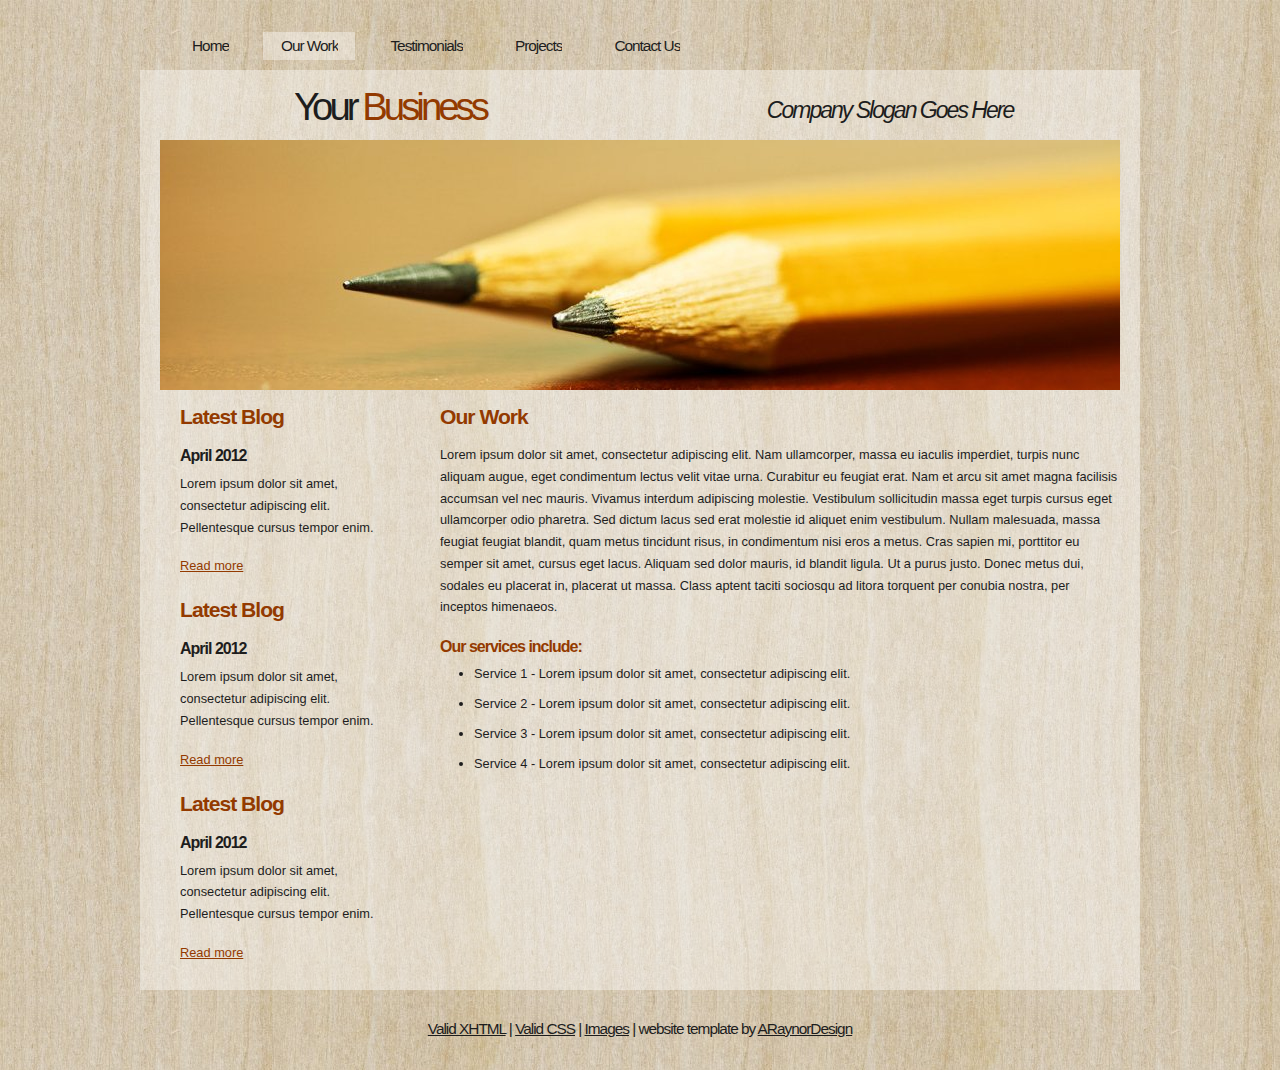
<file: ourwork.html>
<!DOCTYPE html PUBLIC "-//W3C//DTD XHTML 1.1//EN" "http://www.w3.org/TR/xhtml11/DTD/xhtml11.dtd">
<html xmlns="http://www.w3.org/1999/xhtml" xml:lang="en">

<head>
  <title>ARaynorDesign Template</title>
  <meta name="description" content="free website template" />
  <meta name="keywords" content="enter your keywords here" />
  <meta http-equiv="content-type" content="text/html; charset=utf-8" />
  <link rel="stylesheet" type="text/css" href="css/style.css" />
  <script type="text/javascript" src="js/jquery.min.js"></script>
  <script type="text/javascript" src="js/jquery.easing.min.js"></script>
  <script type="text/javascript" src="js/jquery.lavalamp.min.js"></script>
  <script type="text/javascript">
    $(function() {
      $("#lava_menu").lavaLamp({
        fx: "backout",
        speed: 700
      });
    });
  </script>
    <script type="text/javascript" src="js/jquery.nivo.slider.pack.js"></script>
    <script type="text/javascript">
    $(window).load(function() {
        $('#slider').nivoSlider();
    });
    </script>
</head>

<body>
  <div id="main">
	<div id="menubar">
      <ul class="lavaLampWithImage" id="lava_menu">
        <li><a href="index.html">Home</a></li>
        <li class="current"><a href="ourwork.html">Our Work</a></li>
        <li><a href="testimonials.html">Testimonials</a></li>
        <li><a href="projects.html">Projects</a></li>
        <li><a href="contact.html">Contact Us</a></li>
      </ul>
	</div><!--close menubar-->	    
	<div id="site_content">        	  
	  <div id="header"> 
        <div id="header_name"> 	  
          <h1>Your <span>Business</span></h1>
        </div><!--close header_name-->	
        <div id="header_slogan"> 		
	      <h2>Company Slogan Goes Here</h2>
		 </div><!--close header_slogan-->	
      </div><!--close header-->	
	  <div id="banner_image">
	    <div id="slider-wrapper">        
          <div id="slider" class="nivoSlider">
            <img src="images/slide1.jpg" alt="" />
            <img src="images/slide2.jpg" alt="" />
		  </div>
		</div><!--close slider-wrapper-->
	  </div><!--close banner_image-->		
      <div id="content">
        <div class="content_item">
          <h2>Our Work</h2>
	      <p>Lorem ipsum dolor sit amet, consectetur adipiscing elit. Nam ullamcorper, massa eu iaculis imperdiet, turpis nunc aliquam augue, eget condimentum lectus velit vitae urna. Curabitur eu feugiat erat. Nam et arcu sit amet magna facilisis accumsan vel nec mauris. Vivamus interdum adipiscing molestie. Vestibulum sollicitudin massa eget turpis cursus eget ullamcorper odio pharetra. Sed dictum lacus sed erat molestie id aliquet enim vestibulum. Nullam malesuada, massa feugiat feugiat blandit, quam metus tincidunt risus, in condimentum nisi eros a metus. Cras sapien mi, porttitor eu semper sit amet, cursus eget lacus. Aliquam sed dolor mauris, id blandit ligula. Ut a purus justo. Donec metus dui, sodales eu placerat in, placerat ut massa. Class aptent taciti sociosqu ad litora torquent per conubia nostra, per inceptos himenaeos.</p>
          <h3>Our services include:</h3>
    	    <ul>
   			  <li>Service 1 - Lorem ipsum dolor sit amet, consectetur adipiscing elit.</li>
    	  	  <li>Service 2 - Lorem ipsum dolor sit amet, consectetur adipiscing elit.</li>
   			  <li>Service 3 - Lorem ipsum dolor sit amet, consectetur adipiscing elit.</li>
   			  <li>Service 4 - Lorem ipsum dolor sit amet, consectetur adipiscing elit.</li>
   		    </ul>
		</div><!--close content_item-->
	      
		  <div class="sidebar_container">  		  
		    <div class="sidebar">
              <div class="sidebar_item">
                <h2>Latest Blog</h2>
			    <h4>April 2012</h4>
                <p>Lorem ipsum dolor sit amet, consectetur adipiscing elit. Pellentesque cursus tempor enim.</p>
		          <a href="#">Read more</a>
              </div><!--close sidebar_item--> 
            </div><!--close sidebar-->     		
		    <div class="sidebar">
              <div class="sidebar_item">
                <h2>Latest Blog</h2>
		  	    <h4>April 2012</h4>
                <p>Lorem ipsum dolor sit amet, consectetur adipiscing elit. Pellentesque cursus tempor enim.</p>
		          <a href="#">Read more</a>
              </div><!--close sidebar_item--> 
            </div><!--close sidebar-->  
		    <div class="sidebar">
              <div class="sidebar_item">
                <h2>Latest Blog</h2>
			    <h4>April 2012</h4>
                <p>Lorem ipsum dolor sit amet, consectetur adipiscing elit. Pellentesque cursus tempor enim.</p>
		          <a href="#">Read more</a>
              </div><!--close sidebar_item--> 
            </div><!--close sidebar-->  
           </div><!--close sidebar_container-->	
           <br style="clear:both;" />
        </div><!--close content-->	
    </div><!--close site_content-->	
    <div id="footer">  
	  <div id="footer_content">
        <a href="http://validator.w3.org/check?uri=referer">Valid XHTML</a> | <a href="http://jigsaw.w3.org/css-validator/check/referer">Valid CSS</a> | <a href="http://fotogrph.com/">Images</a> | website template by <a href="http://www.araynordesign.co.uk">ARaynorDesign</a>
      </div><!--close footer_content-->	
    </div><!--close footer-->	
  </div><!--close main-->	
</body>
</html>
</file>
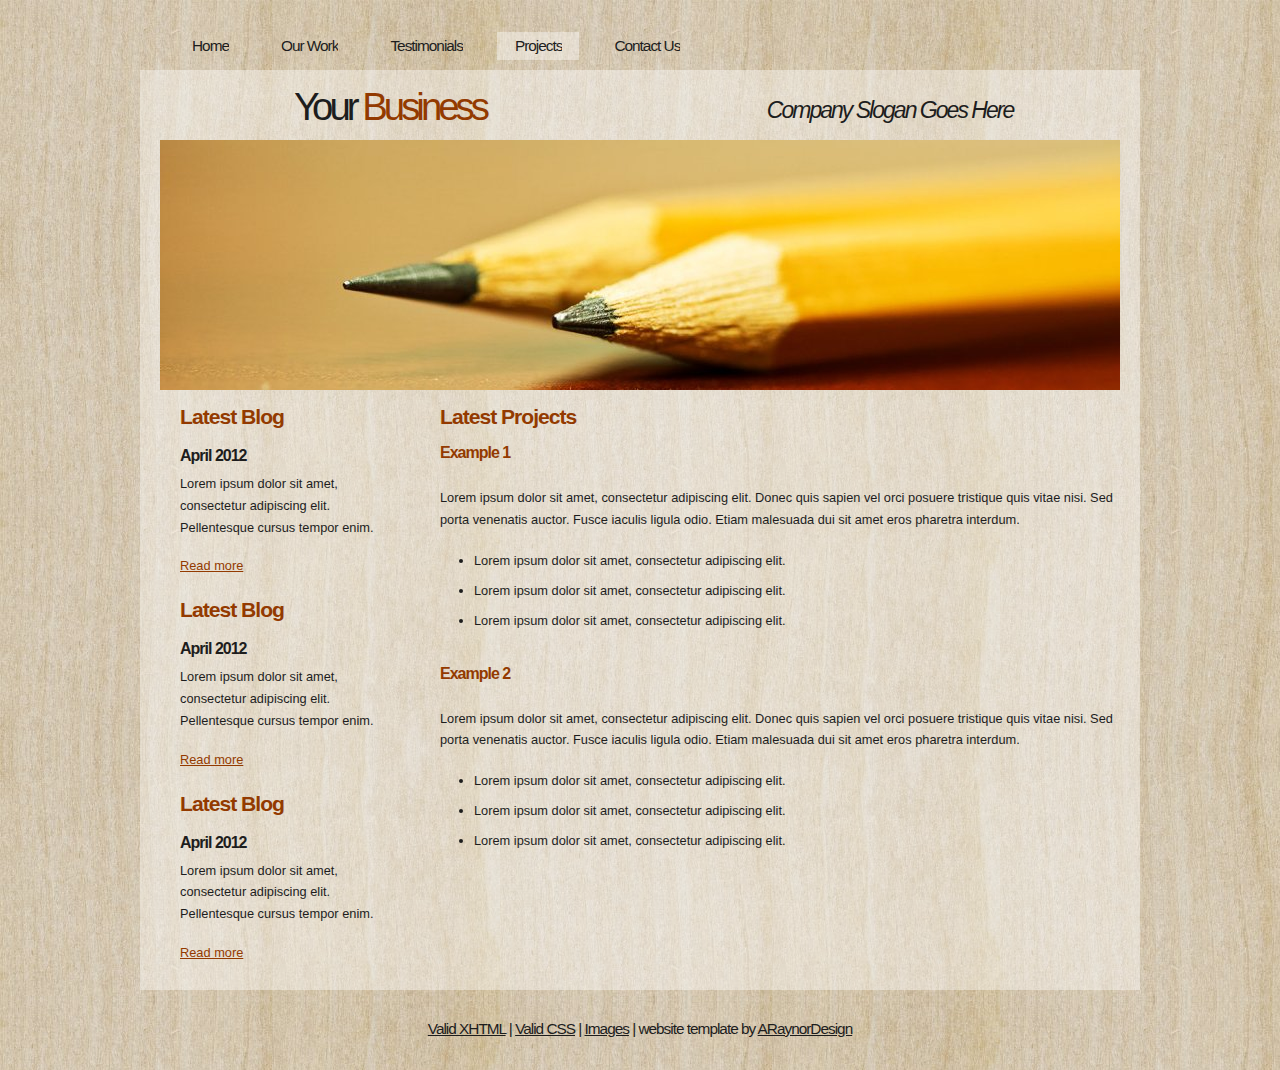
<file: projects.html>
<!DOCTYPE html PUBLIC "-//W3C//DTD XHTML 1.1//EN" "http://www.w3.org/TR/xhtml11/DTD/xhtml11.dtd">
<html xmlns="http://www.w3.org/1999/xhtml" xml:lang="en">

<head>
  <title>ARaynorDesign Template</title>
  <meta name="description" content="free website template" />
  <meta name="keywords" content="enter your keywords here" />
  <meta http-equiv="content-type" content="text/html; charset=utf-8" />
  <link rel="stylesheet" type="text/css" href="css/style.css" />
  <script type="text/javascript" src="js/jquery.min.js"></script>
  <script type="text/javascript" src="js/jquery.easing.min.js"></script>
  <script type="text/javascript" src="js/jquery.lavalamp.min.js"></script>
  <script type="text/javascript">
    $(function() {
      $("#lava_menu").lavaLamp({
        fx: "backout",
        speed: 700
      });
    });
  </script>
    <script type="text/javascript" src="js/jquery.nivo.slider.pack.js"></script>
    <script type="text/javascript">
    $(window).load(function() {
        $('#slider').nivoSlider();
    });
    </script>
</head>

<body>
  <div id="main">
	<div id="menubar">
      <ul class="lavaLampWithImage" id="lava_menu">
        <li><a href="index.html">Home</a></li>
        <li><a href="ourwork.html">Our Work</a></li>
        <li><a href="testimonials.html">Testimonials</a></li>
        <li class="current"><a href="projects.html">Projects</a></li>
        <li><a href="contact.html">Contact Us</a></li>
      </ul>
	</div><!--close menubar-->	    
	<div id="site_content">        	  
	  <div id="header"> 
        <div id="header_name"> 	  
          <h1>Your <span>Business</span></h1>
        </div><!--close header_name-->	
        <div id="header_slogan"> 		
	      <h2>Company Slogan Goes Here</h2>
		 </div><!--close header_slogan-->	
      </div><!--close header-->	
	  <div id="banner_image">
	    <div id="slider-wrapper">        
          <div id="slider" class="nivoSlider">
            <img src="images/slide1.jpg" alt="" />
            <img src="images/slide2.jpg" alt="" />
		  </div>
		</div><!--close slider-wrapper-->
	  </div><!--close banner_image-->		
      <div id="content">
        <div class="content_item">
          <h2>Latest Projects</h2>
		  <h3>Example 1</h3>
          <br/>
		  <p>Lorem ipsum dolor sit amet, consectetur adipiscing elit. Donec quis sapien vel orci posuere tristique quis vitae nisi. Sed porta venenatis auctor. Fusce iaculis ligula odio. Etiam malesuada dui sit amet eros pharetra interdum.</p>
            <ul>
              <li>Lorem ipsum dolor sit amet, consectetur adipiscing elit.</li>
              <li>Lorem ipsum dolor sit amet, consectetur adipiscing elit.</li>
              <li>Lorem ipsum dolor sit amet, consectetur adipiscing elit.</li>
            </ul>
		    <br style="clear:both" />
          
		    <h3>Example 2</h3>
            <br/>
		  	<p>Lorem ipsum dolor sit amet, consectetur adipiscing elit. Donec quis sapien vel orci posuere tristique quis vitae nisi. Sed porta venenatis auctor. Fusce iaculis ligula odio. Etiam malesuada dui sit amet eros pharetra interdum.</p>
            <ul>
              <li>Lorem ipsum dolor sit amet, consectetur adipiscing elit.</li>
              <li>Lorem ipsum dolor sit amet, consectetur adipiscing elit.</li>
              <li>Lorem ipsum dolor sit amet, consectetur adipiscing elit.</li>
            </ul>
	      <br style="clear:both" />
	      <p>&nbsp;</p>
		</div><!--close content_item-->
	    
		  <div class="sidebar_container">   		  
		    <div class="sidebar">
              <div class="sidebar_item">
                <h2>Latest Blog</h2>
			    <h4>April 2012</h4>
                <p>Lorem ipsum dolor sit amet, consectetur adipiscing elit. Pellentesque cursus tempor enim.</p>
		          <a href="#">Read more</a>
              </div><!--close sidebar_item--> 
            </div><!--close sidebar-->     		
		    <div class="sidebar">
              <div class="sidebar_item">
                <h2>Latest Blog</h2>
		  	    <h4>April 2012</h4>
                <p>Lorem ipsum dolor sit amet, consectetur adipiscing elit. Pellentesque cursus tempor enim.</p>
		          <a href="#">Read more</a>
              </div><!--close sidebar_item--> 
            </div><!--close sidebar-->  
		    <div class="sidebar">
              <div class="sidebar_item">
                <h2>Latest Blog</h2>
			    <h4>April 2012</h4>
                <p>Lorem ipsum dolor sit amet, consectetur adipiscing elit. Pellentesque cursus tempor enim.</p>
		          <a href="#">Read more</a>
              </div><!--close sidebar_item--> 
            </div><!--close sidebar-->  
           </div><!--close sidebar_container-->	
           <br style="clear:both;" />
        </div><!--close content-->	
      </div><!--close site_content-->	
    <div id="footer">  
	  <div id="footer_content">
        <a href="http://validator.w3.org/check?uri=referer">Valid XHTML</a> | <a href="http://jigsaw.w3.org/css-validator/check/referer">Valid CSS</a> | <a href="http://fotogrph.com/">Images</a> | website template by <a href="http://www.araynordesign.co.uk">ARaynorDesign</a>
      </div><!--close footer_content-->	
    </div><!--close footer-->	
  </div><!--close main-->	
</body>
</html>
</file>
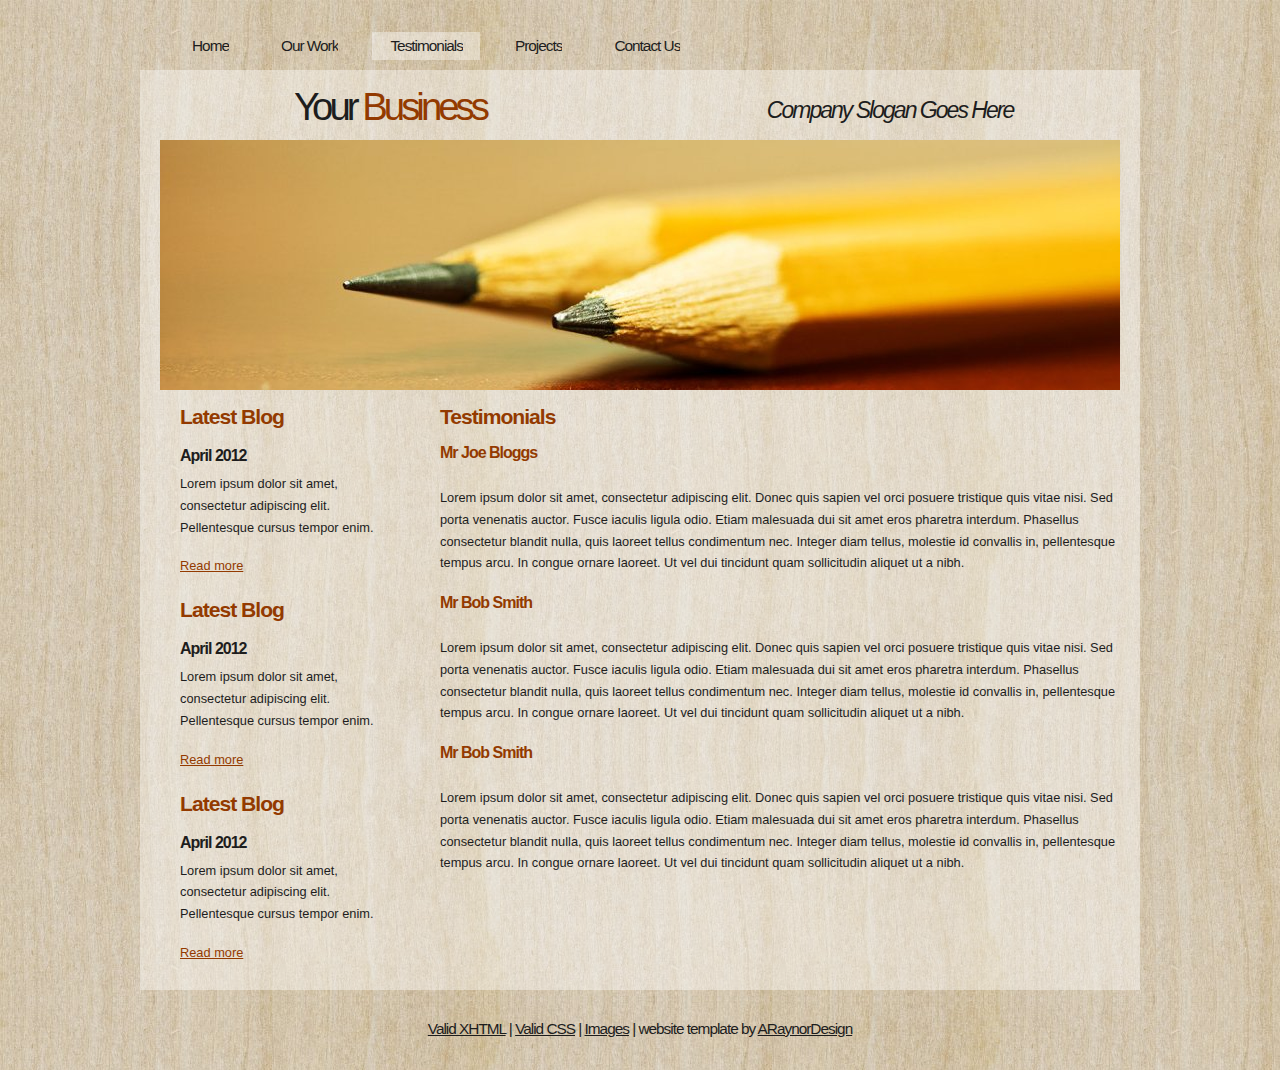
<file: testimonials.html>
<!DOCTYPE html PUBLIC "-//W3C//DTD XHTML 1.1//EN" "http://www.w3.org/TR/xhtml11/DTD/xhtml11.dtd">
<html xmlns="http://www.w3.org/1999/xhtml" xml:lang="en">

<head>
  <title>ARaynorDesign Template</title>
  <meta name="description" content="free website template" />
  <meta name="keywords" content="enter your keywords here" />
  <meta http-equiv="content-type" content="text/html; charset=utf-8" />
  <link rel="stylesheet" type="text/css" href="css/style.css" />
  <script type="text/javascript" src="js/jquery.min.js"></script>
  <script type="text/javascript" src="js/jquery.easing.min.js"></script>
  <script type="text/javascript" src="js/jquery.lavalamp.min.js"></script>
  <script type="text/javascript">
    $(function() {
      $("#lava_menu").lavaLamp({
        fx: "backout",
        speed: 700
      });
    });
  </script>
    <script type="text/javascript" src="js/jquery.nivo.slider.pack.js"></script>
    <script type="text/javascript">
    $(window).load(function() {
        $('#slider').nivoSlider();
    });
    </script>
</head>

<body>
  <div id="main">
	<div id="menubar">
      <ul class="lavaLampWithImage" id="lava_menu">
        <li><a href="index.html">Home</a></li>
        <li><a href="ourwork.html">Our Work</a></li>
        <li class="current"><a href="testimonials.html">Testimonials</a></li>
        <li><a href="projects.html">Projects</a></li>
        <li><a href="contact.html">Contact Us</a></li>
      </ul>
	</div><!--close menubar-->	    
	<div id="site_content">        	  
	  <div id="header"> 
        <div id="header_name"> 	  
          <h1>Your <span>Business</span></h1>
        </div><!--close header_name-->	
        <div id="header_slogan"> 		
	      <h2>Company Slogan Goes Here</h2>
		 </div><!--close header_slogan-->	
      </div><!--close header-->	
	  <div id="banner_image">
	    <div id="slider-wrapper">        
          <div id="slider" class="nivoSlider">
            <img src="images/slide1.jpg" alt="" />
            <img src="images/slide2.jpg" alt="" />
		  </div>
		</div><!--close slider-wrapper-->
	  </div><!--close banner_image-->
      <div id="content">
        <div class="content_item">
            <h2>Testimonials</h2>
		    <h3>Mr Joe Bloggs</h3>
            <br/>
	        <p>Lorem ipsum dolor sit amet, consectetur adipiscing elit. Donec quis sapien vel orci posuere tristique quis vitae nisi. Sed porta venenatis auctor. Fusce iaculis ligula odio. Etiam malesuada dui sit amet eros pharetra interdum. Phasellus consectetur blandit nulla, quis laoreet tellus condimentum nec. Integer diam tellus, molestie id convallis in, pellentesque tempus arcu. In congue ornare laoreet. Ut vel dui tincidunt quam sollicitudin aliquet ut a nibh.</p>            
			<h3>Mr Bob Smith</h3>
            <br/>
	        <p>Lorem ipsum dolor sit amet, consectetur adipiscing elit. Donec quis sapien vel orci posuere tristique quis vitae nisi. Sed porta venenatis auctor. Fusce iaculis ligula odio. Etiam malesuada dui sit amet eros pharetra interdum. Phasellus consectetur blandit nulla, quis laoreet tellus condimentum nec. Integer diam tellus, molestie id convallis in, pellentesque tempus arcu. In congue ornare laoreet. Ut vel dui tincidunt quam sollicitudin aliquet ut a nibh.</p>
			<h3>Mr Bob Smith</h3>
            <br/>
	        <p>Lorem ipsum dolor sit amet, consectetur adipiscing elit. Donec quis sapien vel orci posuere tristique quis vitae nisi. Sed porta venenatis auctor. Fusce iaculis ligula odio. Etiam malesuada dui sit amet eros pharetra interdum. Phasellus consectetur blandit nulla, quis laoreet tellus condimentum nec. Integer diam tellus, molestie id convallis in, pellentesque tempus arcu. In congue ornare laoreet. Ut vel dui tincidunt quam sollicitudin aliquet ut a nibh.</p>
        </div><!--close content_item-->
	    
		  <div class="sidebar_container"> 		  
		    <div class="sidebar">
              <div class="sidebar_item">
                <h2>Latest Blog</h2>
			    <h4>April 2012</h4>
                <p>Lorem ipsum dolor sit amet, consectetur adipiscing elit. Pellentesque cursus tempor enim.</p>
		          <a href="#">Read more</a>
              </div><!--close sidebar_item--> 
            </div><!--close sidebar-->     		
		    <div class="sidebar">
              <div class="sidebar_item">
                <h2>Latest Blog</h2>
		  	    <h4>April 2012</h4>
                <p>Lorem ipsum dolor sit amet, consectetur adipiscing elit. Pellentesque cursus tempor enim.</p>
		          <a href="#">Read more</a>
              </div><!--close sidebar_item--> 
            </div><!--close sidebar-->  
		    <div class="sidebar">
              <div class="sidebar_item">
                <h2>Latest Blog</h2>
			    <h4>April 2012</h4>
                <p>Lorem ipsum dolor sit amet, consectetur adipiscing elit. Pellentesque cursus tempor enim.</p>
		          <a href="#">Read more</a>
              </div><!--close sidebar_item--> 
            </div><!--close sidebar-->  
           </div><!--close sidebar_container-->	
           <br style="clear:both;" />
        </div><!--close content-->	
      </div><!--close site_content-->	
    <div id="footer">  
	  <div id="footer_content">
    <a href="http://validator.w3.org/check?uri=referer">Valid XHTML</a> | <a href="http://jigsaw.w3.org/css-validator/check/referer">Valid CSS</a> | <a href="http://fotogrph.com/">Images</a> | website template by <a href="http://www.araynordesign.co.uk">ARaynorDesign</a>
      </div><!--close footer_content-->	
    </div><!--close footer-->	
  </div><!--close main-->	
</body>
</html>
</file>
<file: css/style.css>
html
{ height: 100%;}

*
{ margin: 0;
  padding: 0;}

body
{ font: normal .80em arial, sans-serif;
  background: transparent url(../images/background.jpg) repeat;
  color: #1D1D1D;}

p
{ padding: 0 0 20px 0;
  line-height: 1.7em;}
  
img
{ border: 0;}

h1, h2, h3, h4, h5, h6 
{ font: bold 175% arial, sans-serif;
  color: #933A00;
  letter-spacing: -1px;
  margin: 0 0 5px 0;
  padding: 15px 0 0 0;}

h2
{ font: bold 165% arial, sans-serif;
  padding-bottom: 10px;}

h3
{ font: bold 125% arial, sans-serif;
  padding: 0 0 5px 0;
  color: #933A00;}

h4, h5, h6
{ margin: 0;
  padding: 0 0 5px 0;
  font: bold 110% arial, sans-serif;
  color: #1D1D1D;
  line-height: 1.5em;}

h5, h6
{ font: italic 95% arial, sans-serif;
  color: #1D1D1D;
  padding-bottom: 15px;}

h6
{ color: #362C20;}

a, a:hover
{ background: transparent;
  outline: none;
  text-decoration: underline;
  color: #5D5D5D;}

a:hover
{ text-decoration: underline;
  color: #1D1D1D;}

ul
{ margin: 2px 0 22px 17px;}

ul li
{ margin: 2px 0 15px 17px;}

ol
{ margin: 8px 0 22px 20px;}

ol li
{ margin: 0 0 11px 0;}

#main, #header, #banner, #menubar, #site_content, #footer, #contact, #footer_content
{ margin-left: auto; 
  margin-right: auto;}

#header
{ width: 1000px;
  height: 70px;
  background: transparent;
  text-align: center;}

#header_name
{ width: 500px;
  float: left;}  
 
#header H1
{ width: 500px;
  font: normal 300% arial, sans-serif;
  color: #1D1D1D;
  letter-spacing: -4px;
  background: transparent;}

span
{ color: #933A00;}

#header_slogan
{ width: 500px;
  float: right;
  padding-top: 12px;}  
  
#header H2
{ width: 500px;
  font: italic 180% arial, sans-serif;
  color: #1D1D1D;
  letter-spacing: -2px;
  background: transparent;}

#menubar
{ width: 1000px;
  height: 50px;
  text-align: center; 
  margin-top: 20px;
  color: #000;
  background: transparent;} 
  
#contact{
  width: 230px;
  float: left;
  height: 40px;
  background: transparent;
  padding: 10px 0 10px 20px;
}

#site_content
{ width: 1000px;
  overflow: hidden;
  background: transparent url(../images/transparent.png) repeat;}  
  
#banner_image {
    margin: 0 auto;
	width: 960px;
}
#slider-wrapper {
    height: 250px;
	background: transparent;
	width: 960px;
}
#slider {
    background: url("../images/loading.gif") no-repeat scroll 50% 50% transparent;
    height: 250px;
    position: relative;
    width: 960px;
}
#slider img {
    display: none;
    left: 0;
    position: absolute;
    top: 0;
}
#slider a {
    border: 0 none;
    display: block;
}
.nivoSlider {
    position: relative;
}
.nivoSlider img {
    left: 0;
    position: absolute;
    top: 0;
}
.nivoSlider a.nivo-imageLink {
    border: 0 none;
    display: none;
    height: 100%;
    left: 0;
    margin: 0;
    padding: 0;
    position: absolute;
    top: 0;
    width: 100%;
    z-index: 6;
}
.nivo-slice {
    display: block;
    height: 100%;
    position: absolute;
    z-index: 5;
}
.nivo-box {
    display: block;
    position: absolute;
    z-index: 5;
}
.nivo-caption {
    background: none repeat scroll 0 0 #000000;
    bottom: 0;
    color: #FFFFFF;
    font-family: arial;
    left: 0;
    position: absolute;
    text-transform: uppercase;
    width: 100%;
    z-index: 8;
}
.nivo-caption p {
    margin: 0;
    padding: 5px;
}
.nivo-caption a {
    color: red;
    display: inline !important;
    text-decoration: none;
}
.nivo-caption a:hover {
    color: blue;
    text-decoration: underline;
}
.nivo-html-caption {
    display: none;
}
.nivo-directionNav a {
    background: url("../images/arrows.png") no-repeat scroll 0 0 transparent;
    cursor: pointer;
    display: block;
    height: 30px;
    position: absolute;
    text-indent: -9999px;
    top: 45%;
    width: 30px;
    z-index: 9;
}
a.nivo-prevNav {
    left: 15px;
}
a.nivo-nextNav {
    background-position: -30px 50%;
    right: 15px;
}
.nivo-controlNav {
    bottom: -30px;
    left: 50%;
    margin-left: -40px;
    position: absolute;
}
.nivo-controlNav a {
    cursor: pointer;
    float: left;
    height: 22px;
    margin-top: 250px;
    position: relative;
    text-indent: -9999px;
    width: 22px;
    z-index: 9;
}
.nivo-controlNav a.active {
    background-position: 0 -22px;
}

.sidebar_container
{ float: left;
  width: 260px;
  margin: 0px 0 20px 0;}

.sidebar
{ float: right;
  width: 240px;
  padding-left: 10px;
  margin-bottom: 10px;}

.sidebar_item
{ font: normal 100% arial, sans-serif;
  padding: 0 15px 0 0;
  width: 201px;}

.sidebar h2
{ color: #933A00;}  
  
.sidebar h4
{ font-size: 125%;
  color: #1D1D1D;}

.sidebar p
{ color: #1D1D1D;}

.sidebar a
{ color: #933A00;}

.sidebar a:hover
{ text-decoration: none;}

.sidebar ul li, .sidebar ul li.selected
{ list-style: none; 
  margin: 15px 0;
  padding: 0;}

.sidebar li.selected, .sidebar li:hover
{ color: #5D5D5D;
  text-decoration: none;} 

#content
{ text-align: left;
  width: 960px;
  padding: 0;
  margin: 0 0 0 20px;
  float: left;}

.content_item
{ width: 680px;
  margin: 0 0 20px 20px;
  float: right;}

.content_image
{ width: 250px;
  padding: 0px 20px 20px 0px;
  float: left;}
  
.container_header
{ margin-top: 20px;
  height: 15px;
  margin-top: -130px;
  width: 920px;
  background: transparent url(../images/container_header.png) repeat-x top;}  
  
#footer
{ padding: 0 20px 0 20px;
  background: transparent;}
  
#footer_content
{ width: 920px;
  font: normal 120% arial, sans-serif;
  letter-spacing: -1px;
  height: 45px;
  padding: 30px 0 5px 0;
  text-align: center; 
  background: transparent;
  color: #1D1D1D;}

#footer a, #footer a:hover
{ color: #1D1D1D;
  text-decoration: underline;}

#footer a:hover
{ text-decoration: none;}

ul.links
{ margin: 0;}

ul.links li
{ list-style: none;
  padding: 8px 0;}

ul.links li a, ul.links li a:hover
{ padding: 0 0 0 28px;
  background: transparent url(../images/page.png) no-repeat left center;
  color: #06C4E6;
  text-decoration: underline;} 

ul.links li a:hover
{ color: #5D5D5D;
  text-decoration: none;} 
  
/* from here: http://www.gmarwaha.com/blog/2007/08/23/lavalamp-for-jquery-lovers */
.lavaLampWithImage {
  position: relative;
  height: 30px;
  padding: 10px 0px 5px 0;
  overflow: hidden;
  float: left;
  margin: 0 0px 0 0;
  width: 1000px;
}

.lavaLampWithImage li {
  float: left;
  list-style: none;
}

.lavaLampWithImage li.back {
  background: transparent url(../images/transparent.png) repeat;
  height: 28px;
  z-index: 8;
  position: absolute;
}

.lavaLampWithImage li a {
  font: normal 120% arial, sans-serif;
  text-decoration: none;
  color: #1D1D1D;
  letter-spacing: -1px;
  z-index: 10;
  display: block;
  float: left;
  height: 60px;
  padding: 5px 0px 0px 35px;
  position: relative;
  overflow: hidden;
}

.lavaLampWithImage li a:hover, .lavaLampWithImage li a:active, .lavaLampWithImage li a:visited {
  border: none;
}
</file>
<file: css/mystyle.css>
.s1{
    font-size: 25px;
    font-weight: 900;
    text-align: left;
   }

.s2{
    font-size: 50px;
    font-weight: 900;
    text-align: center;
    color: purple;
   }
</file>
